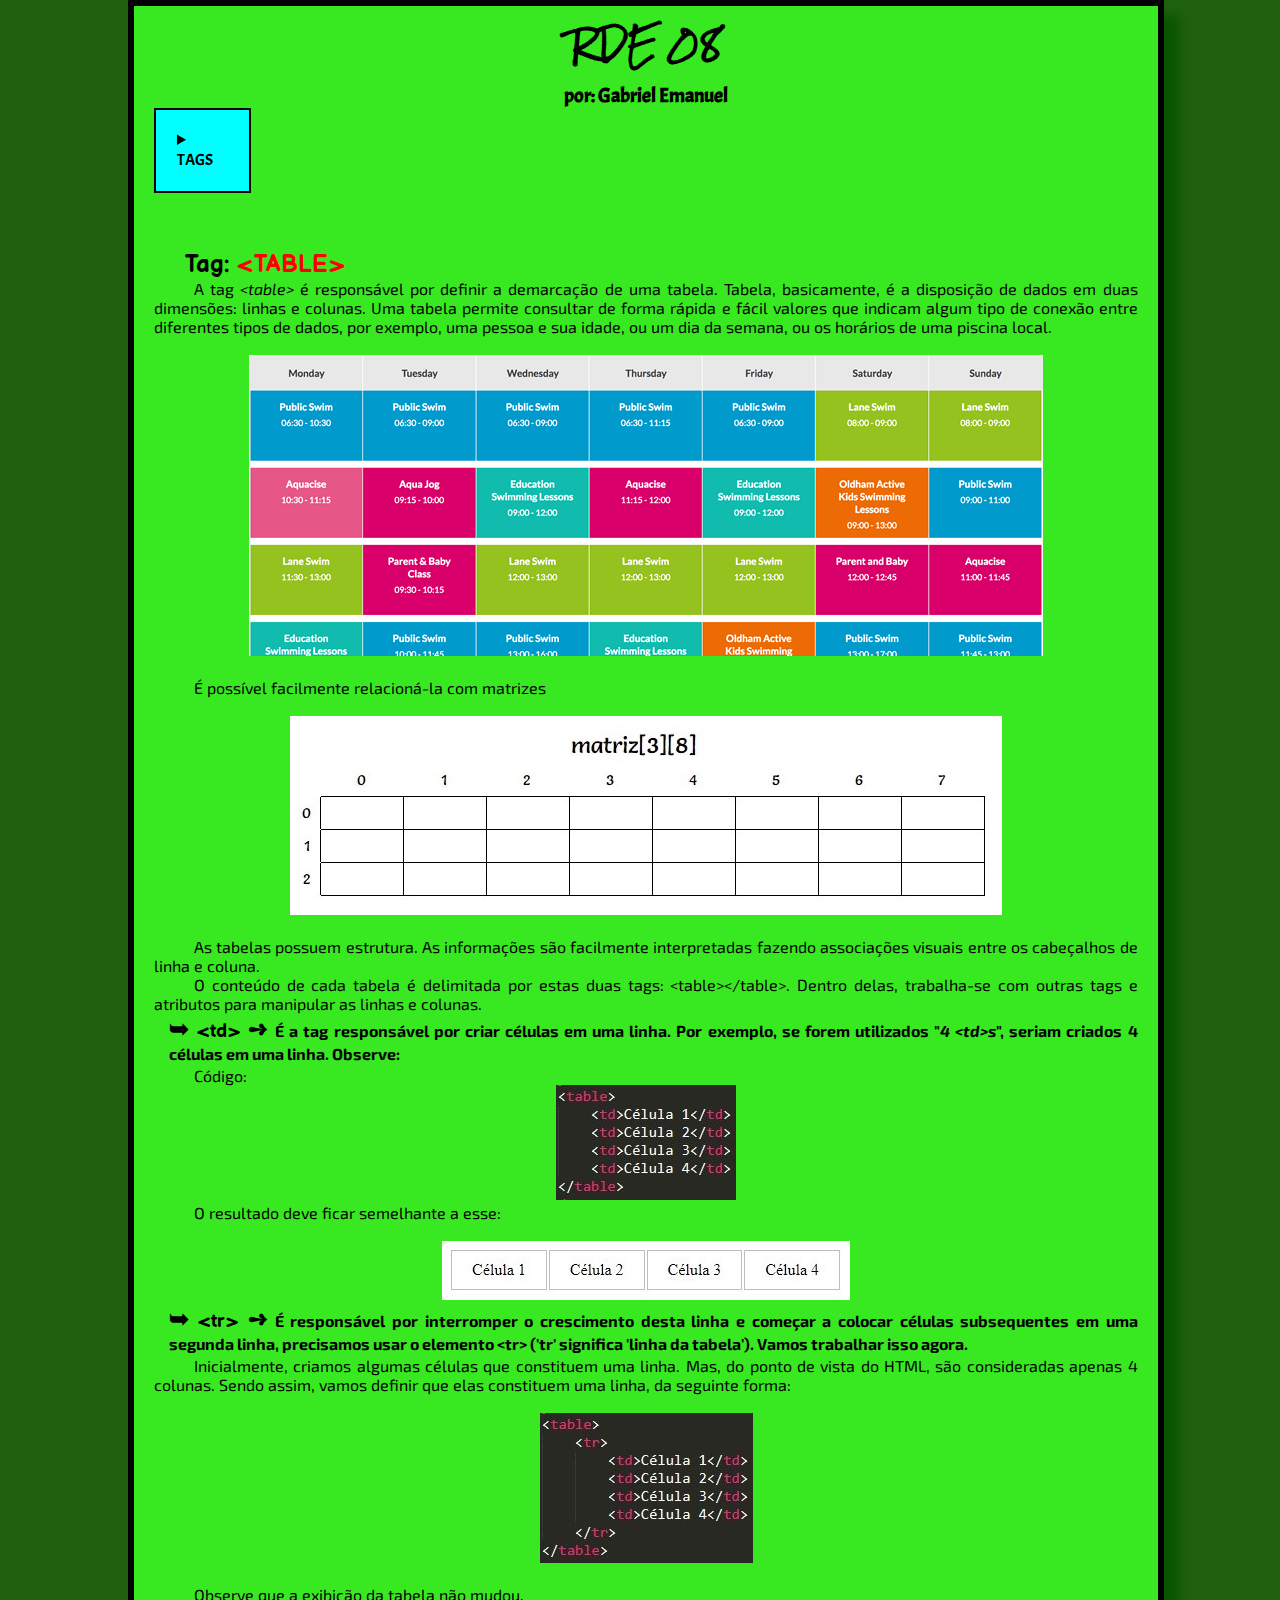
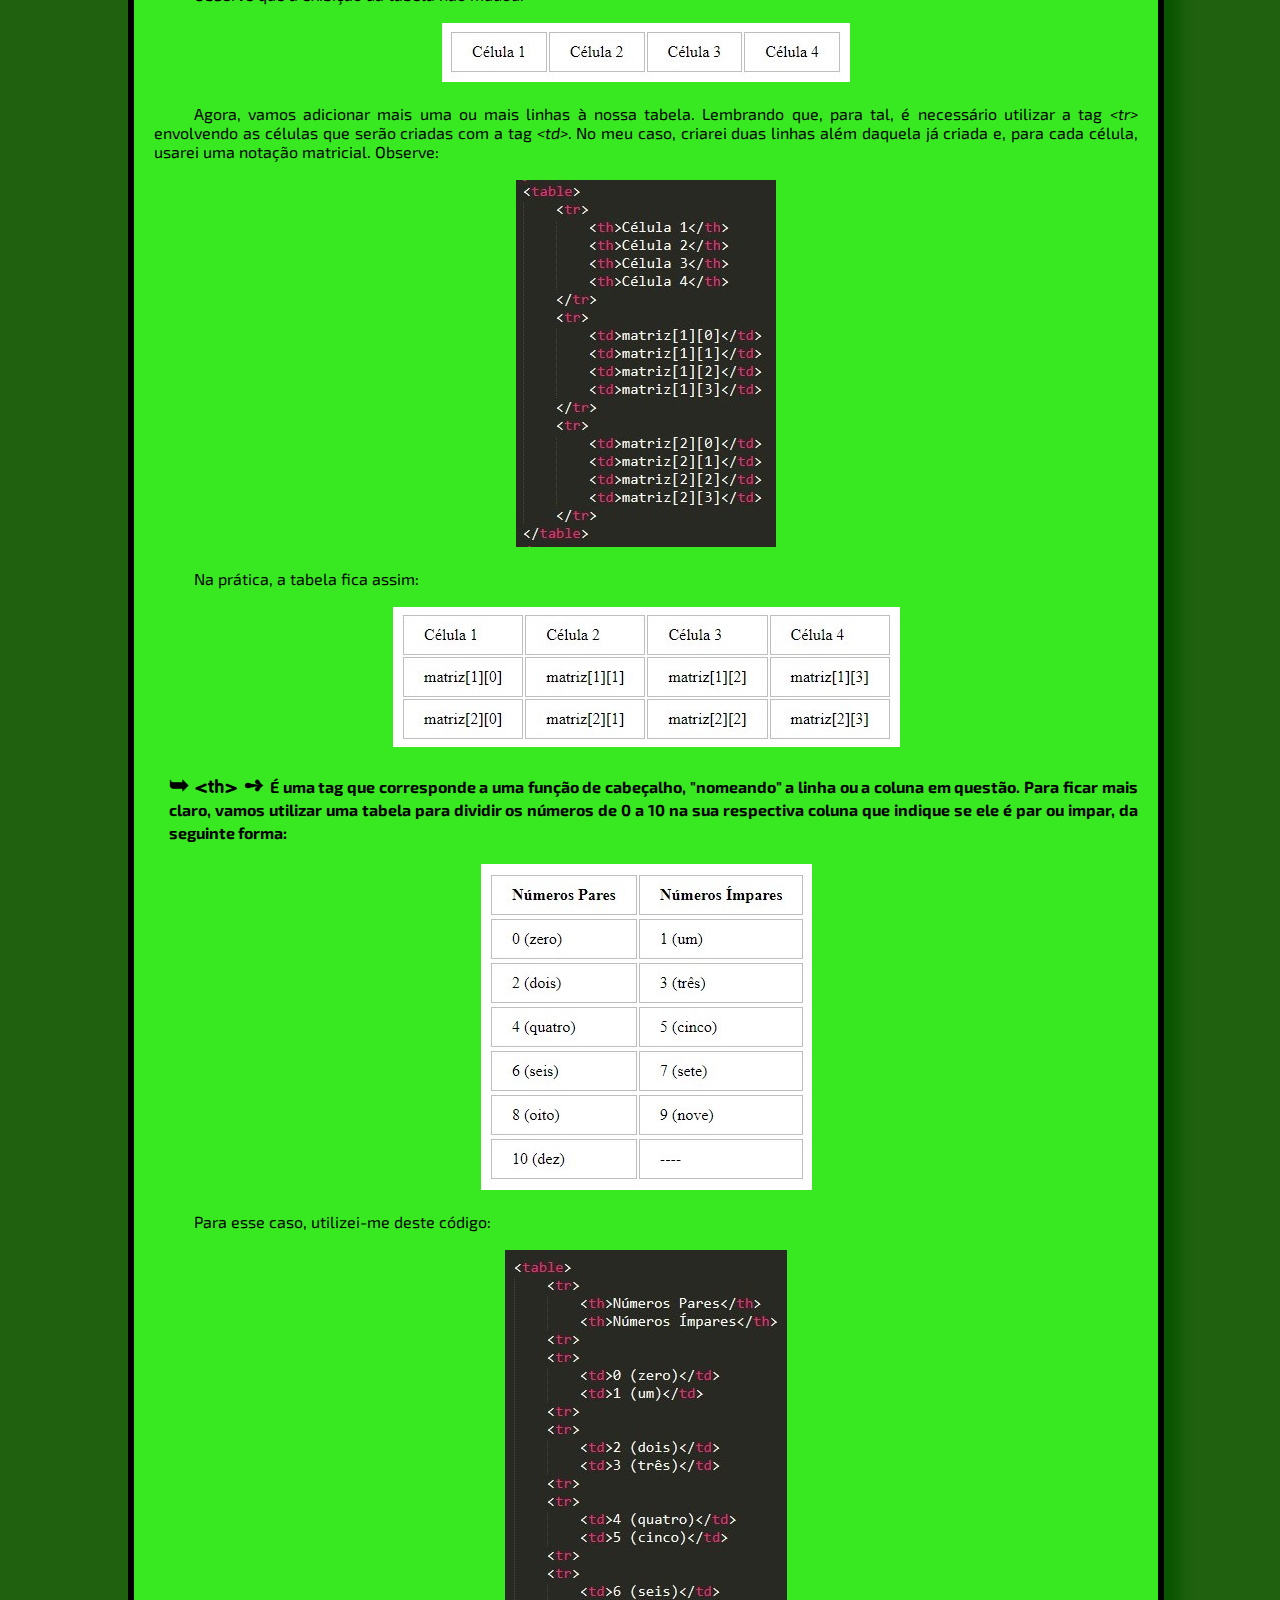
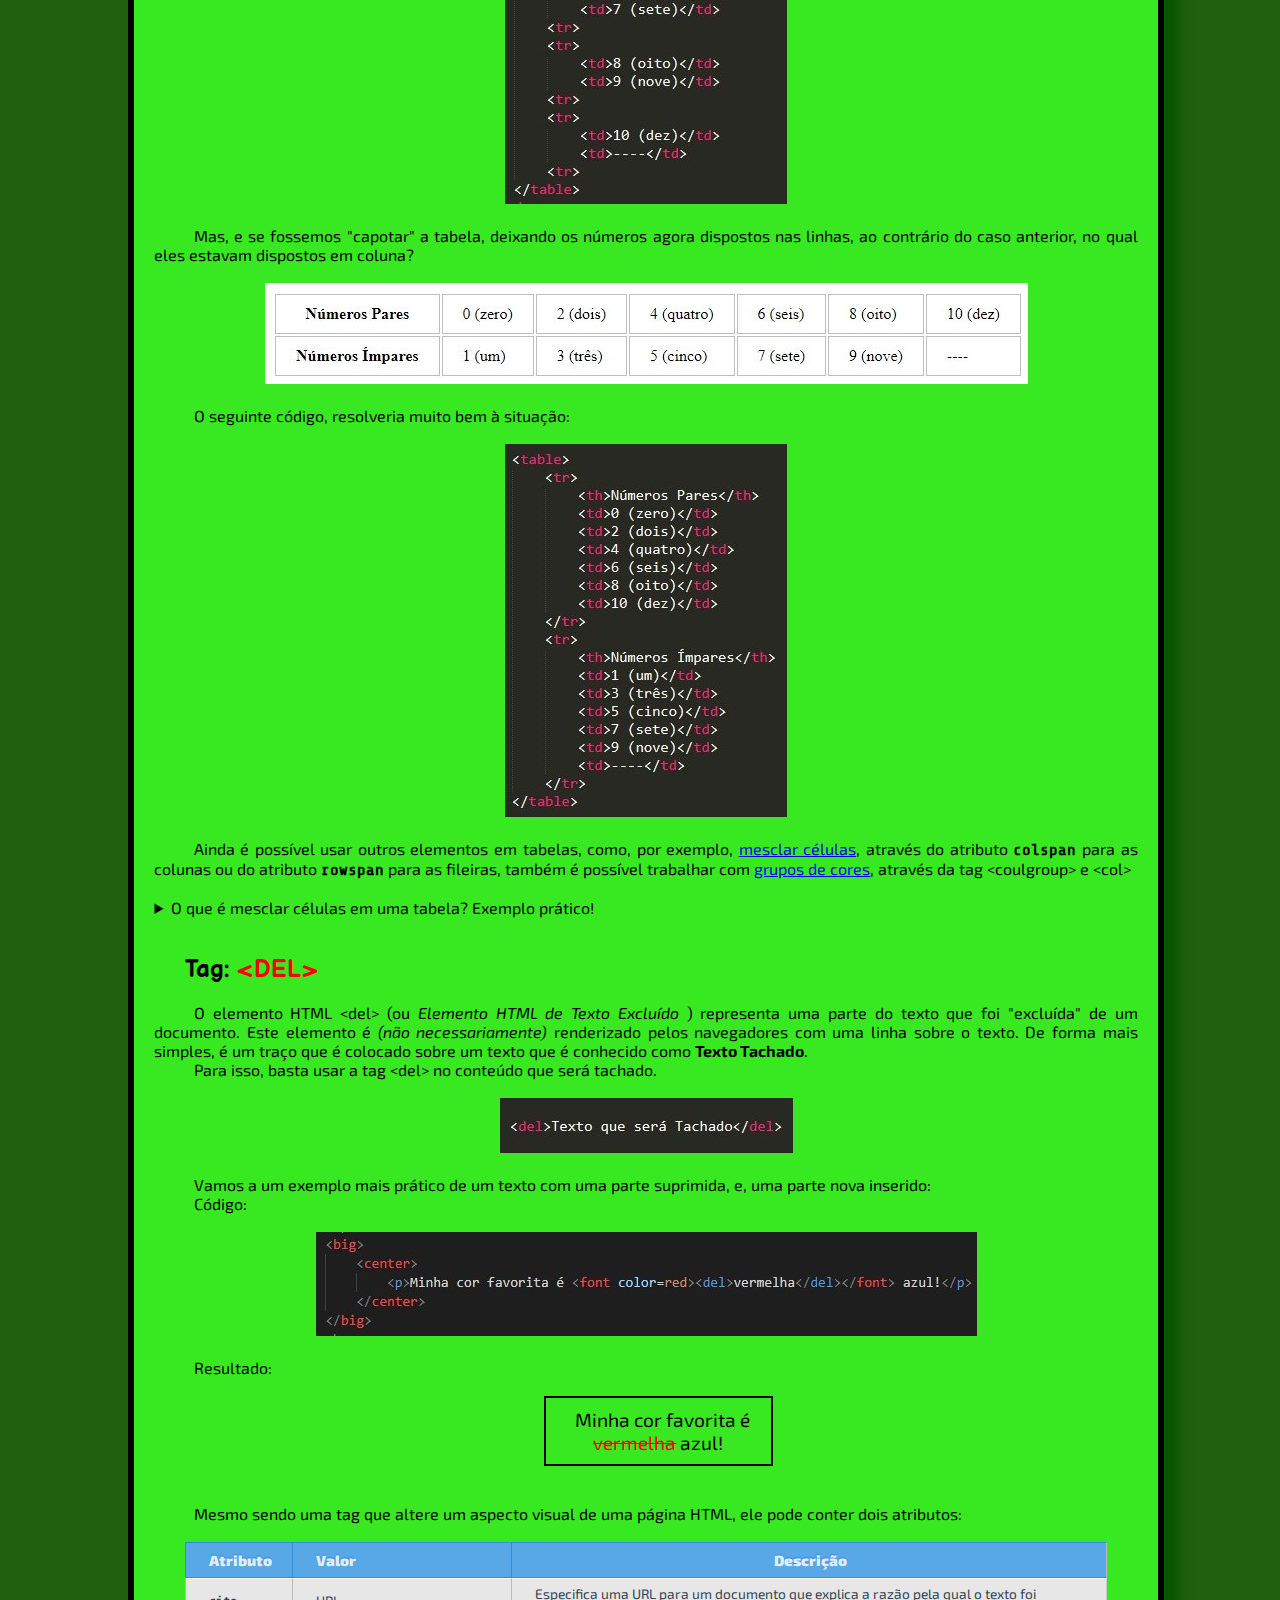
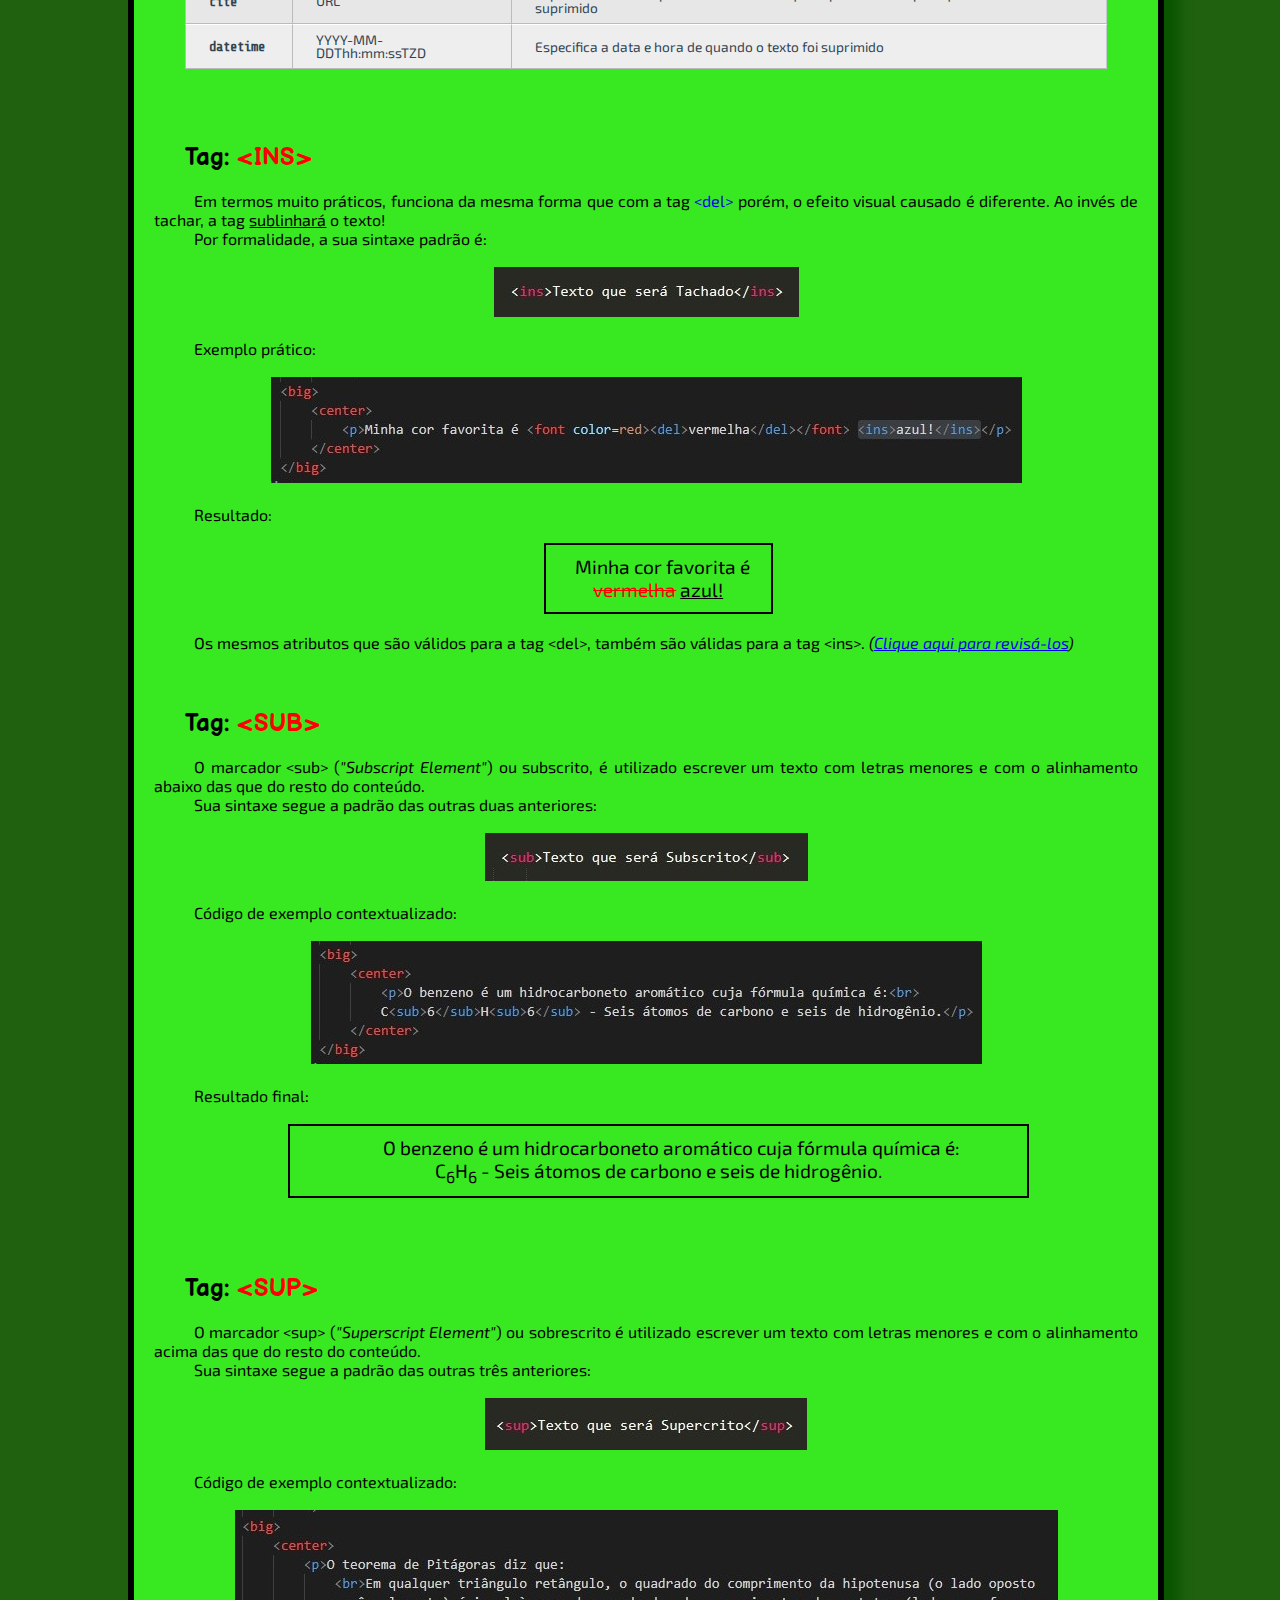
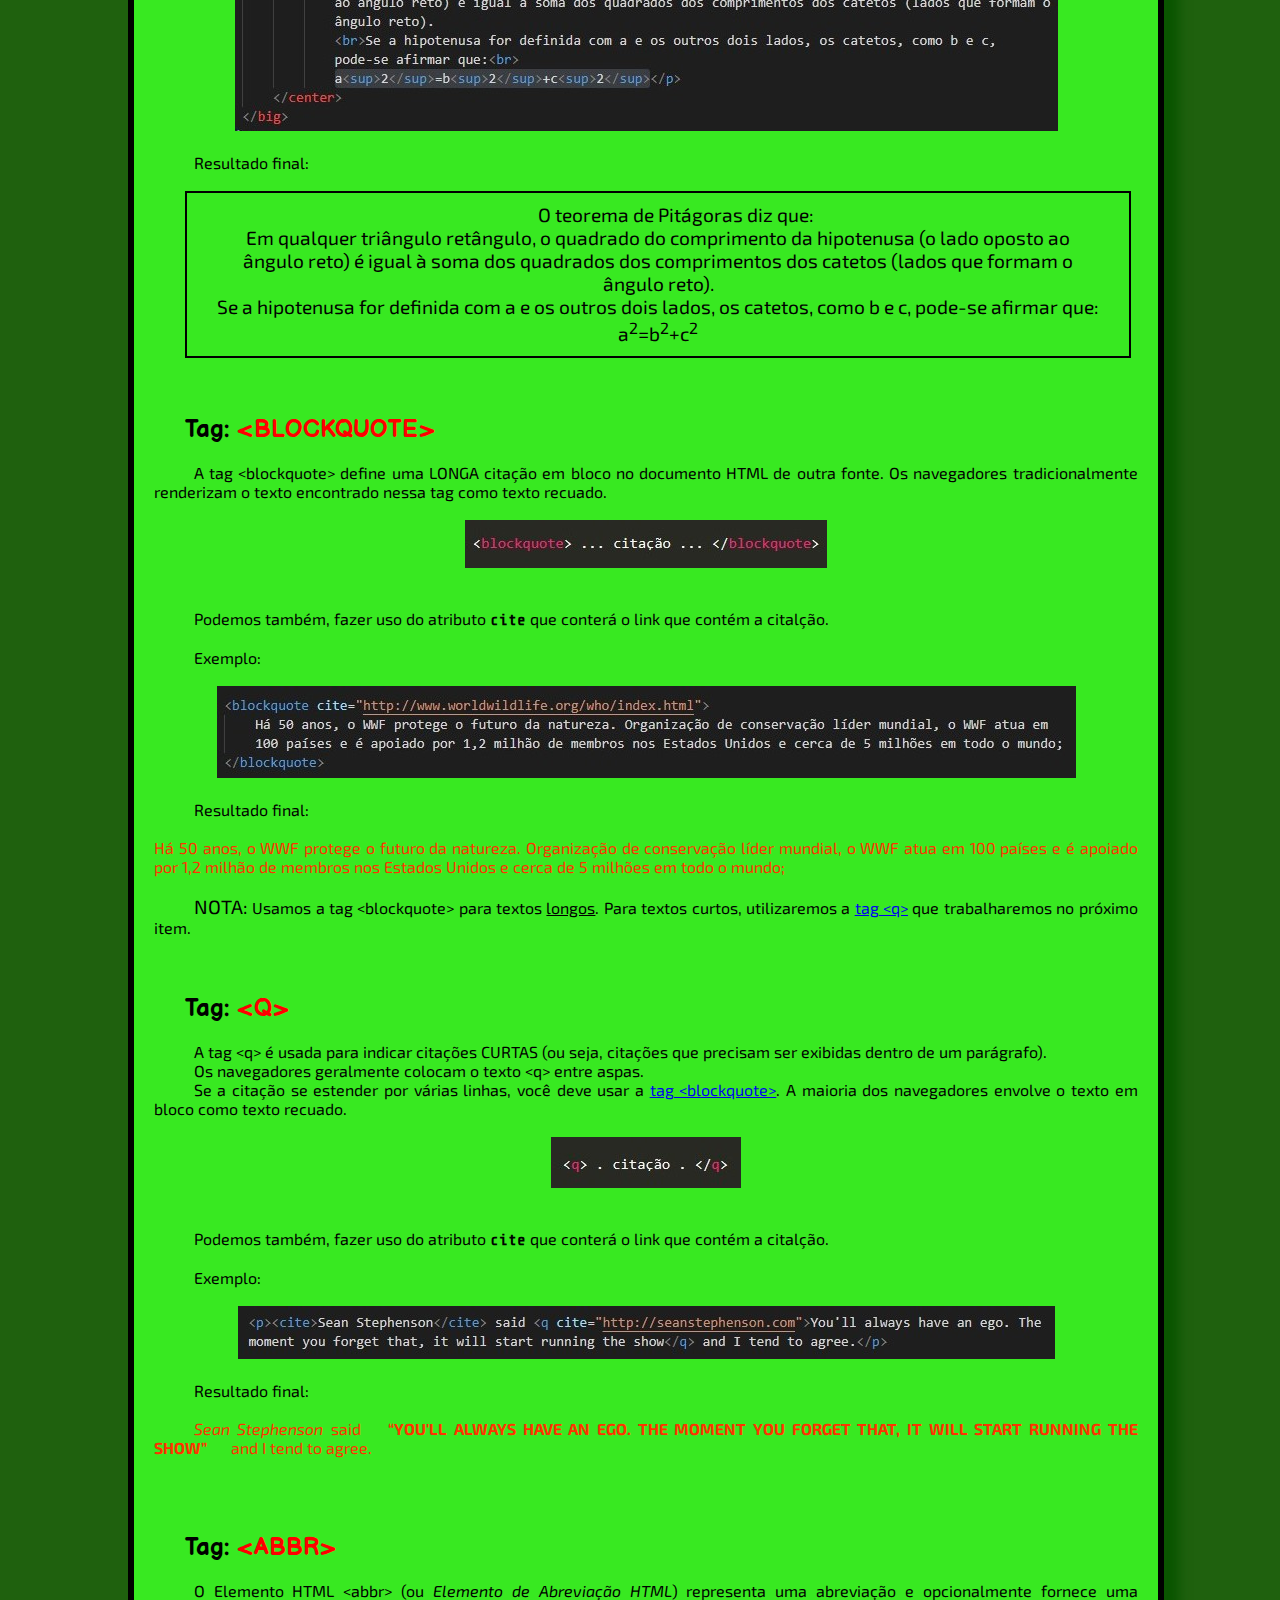
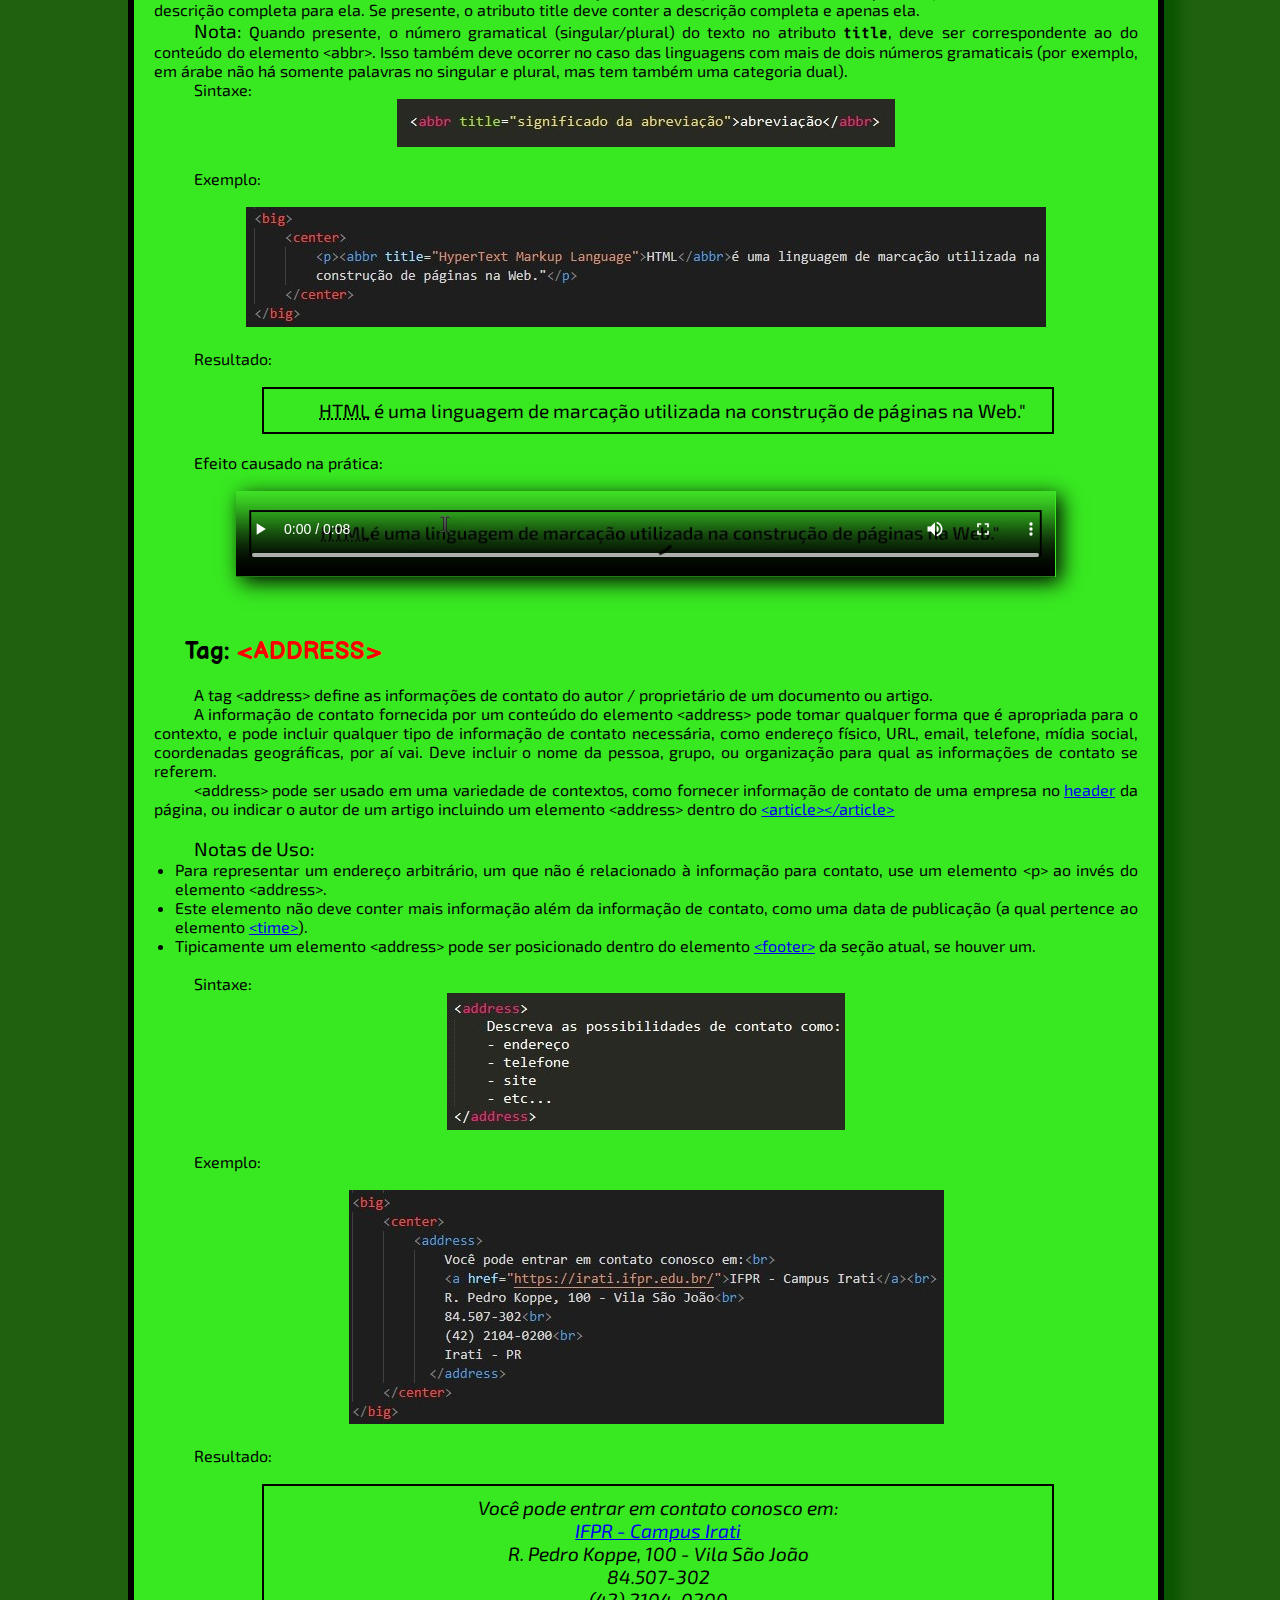
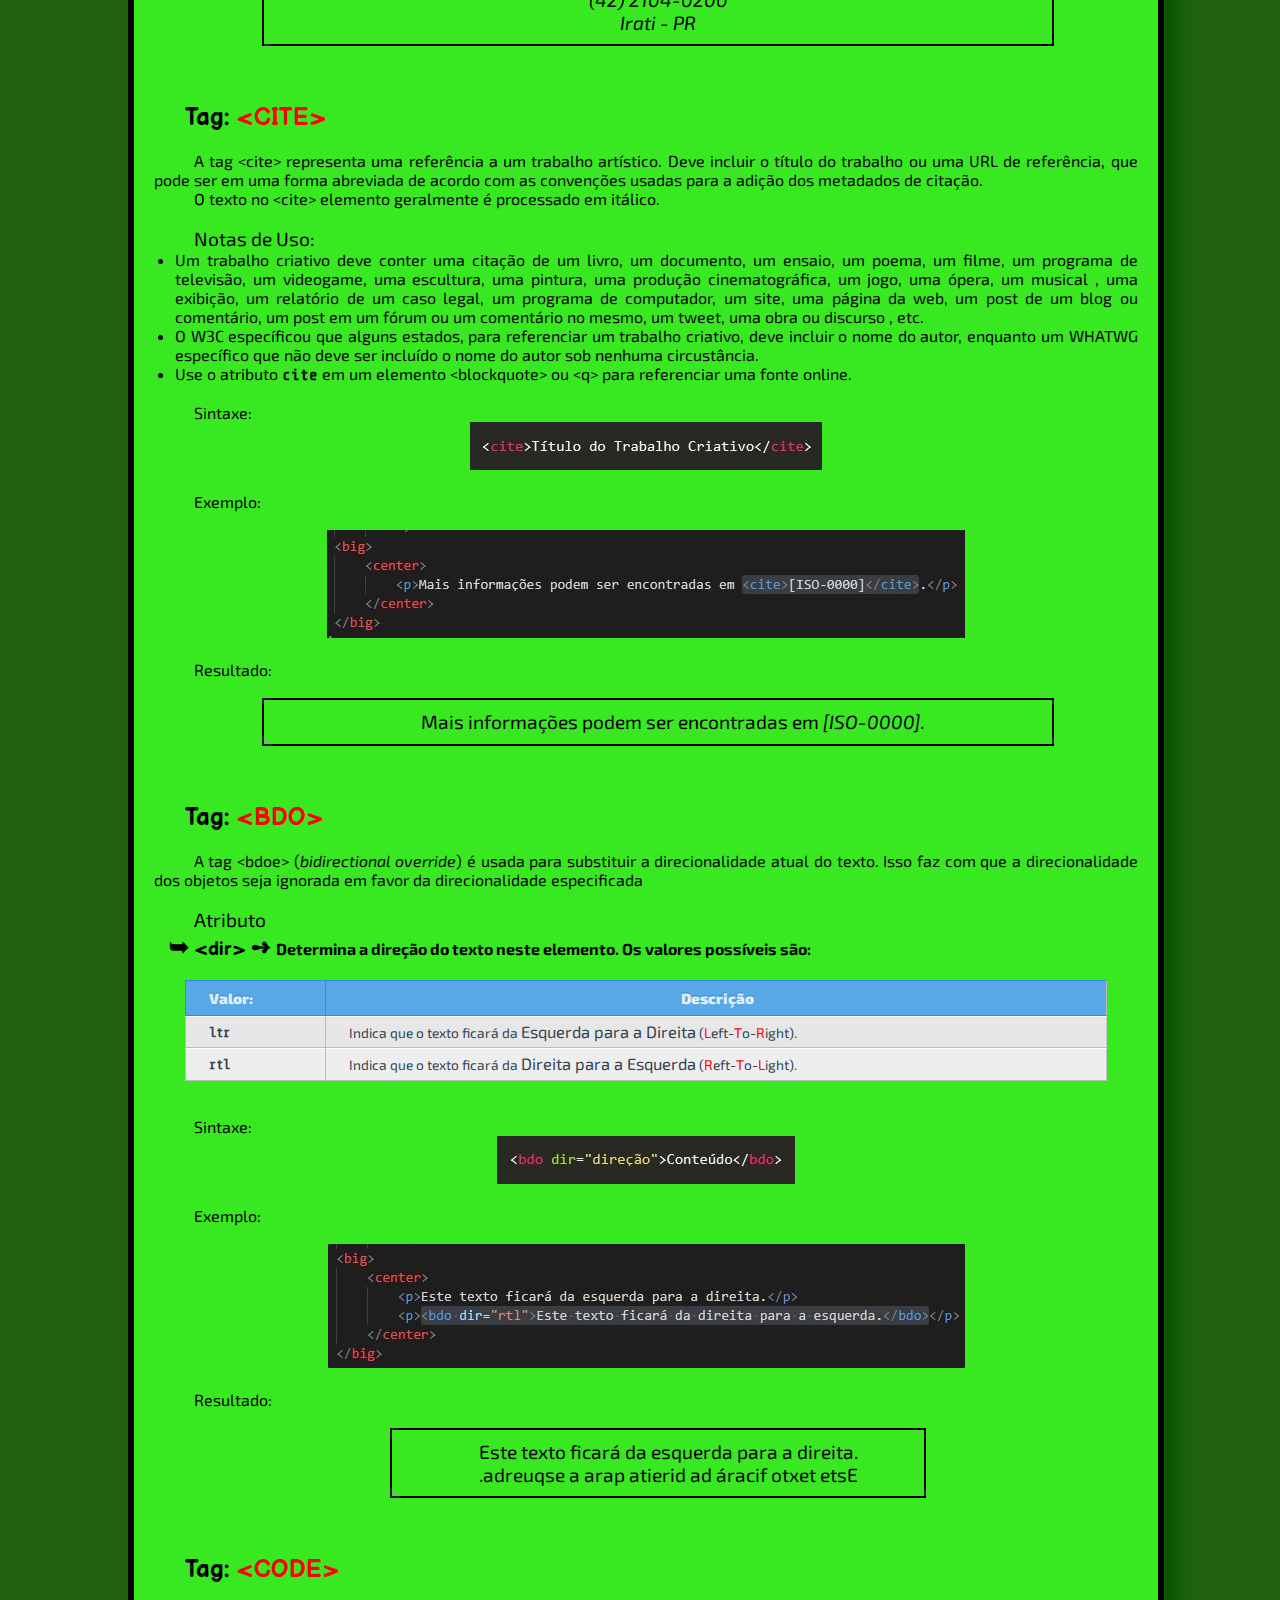
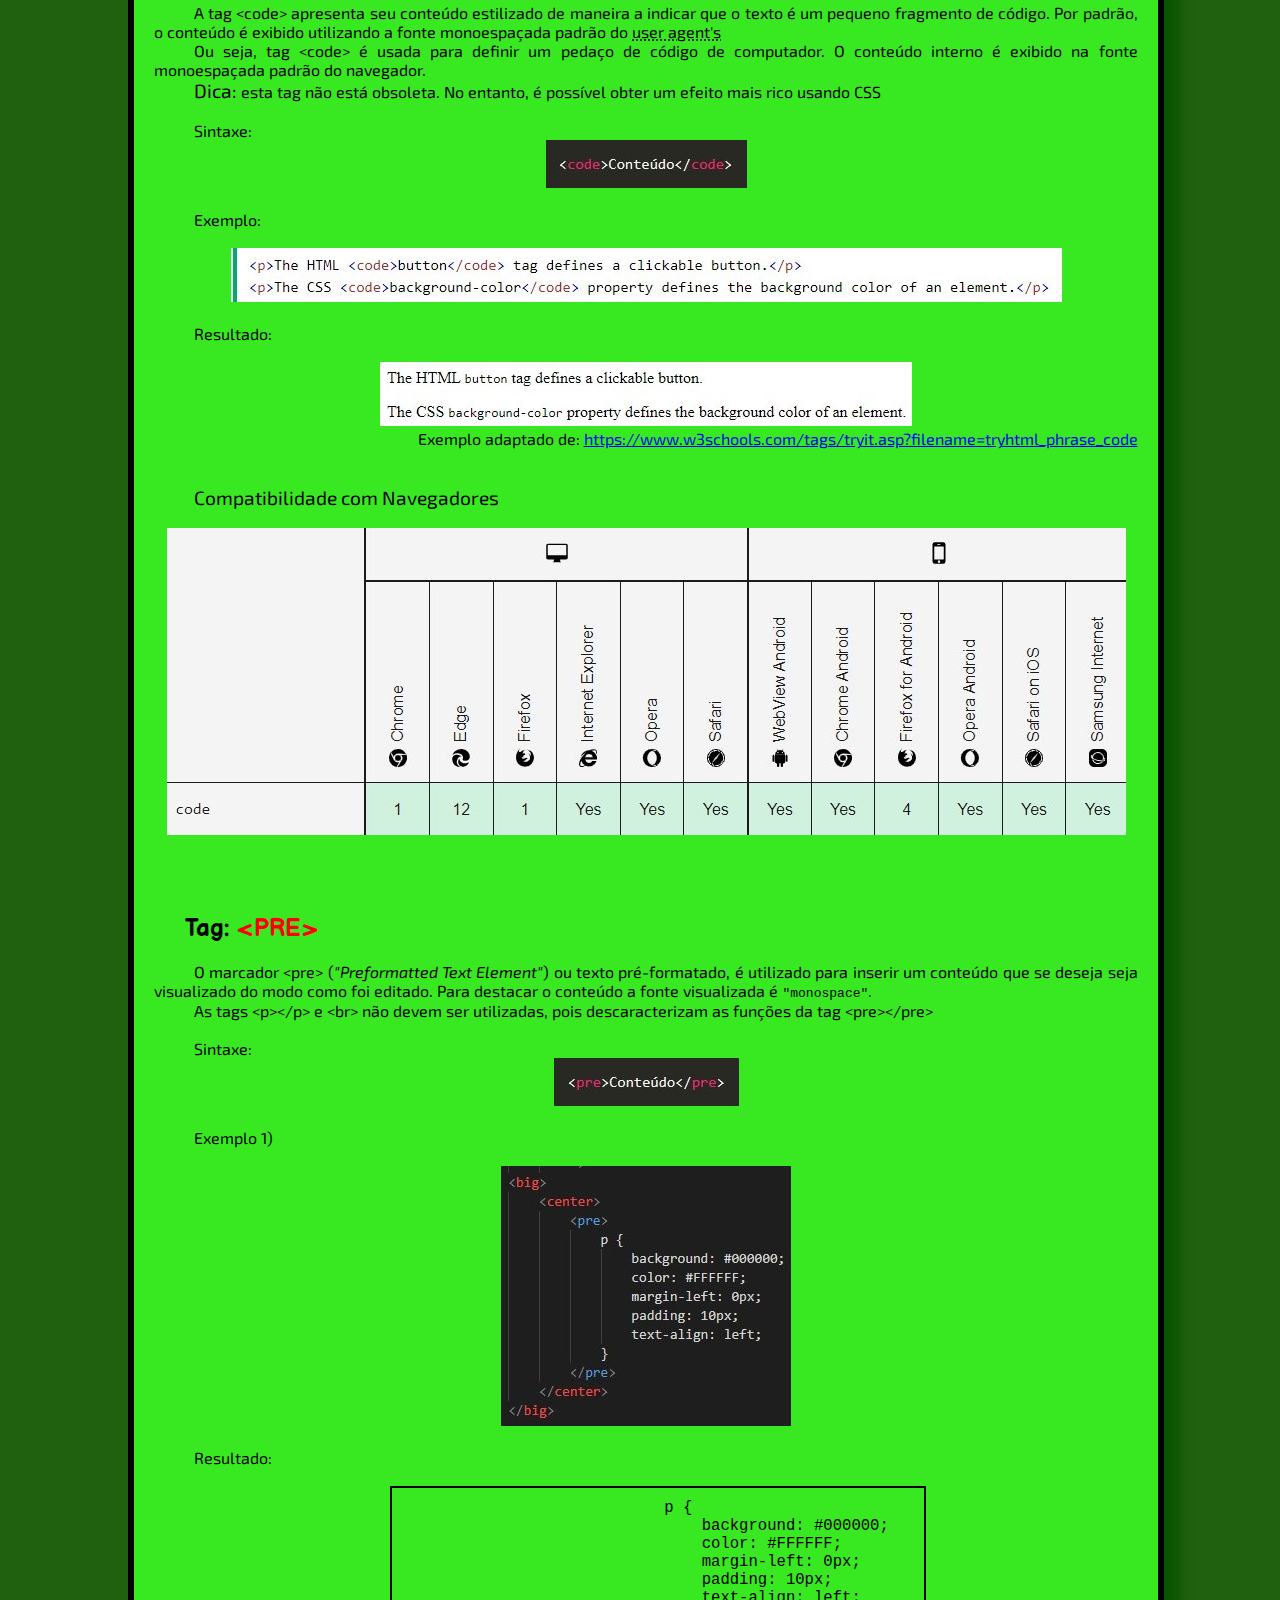
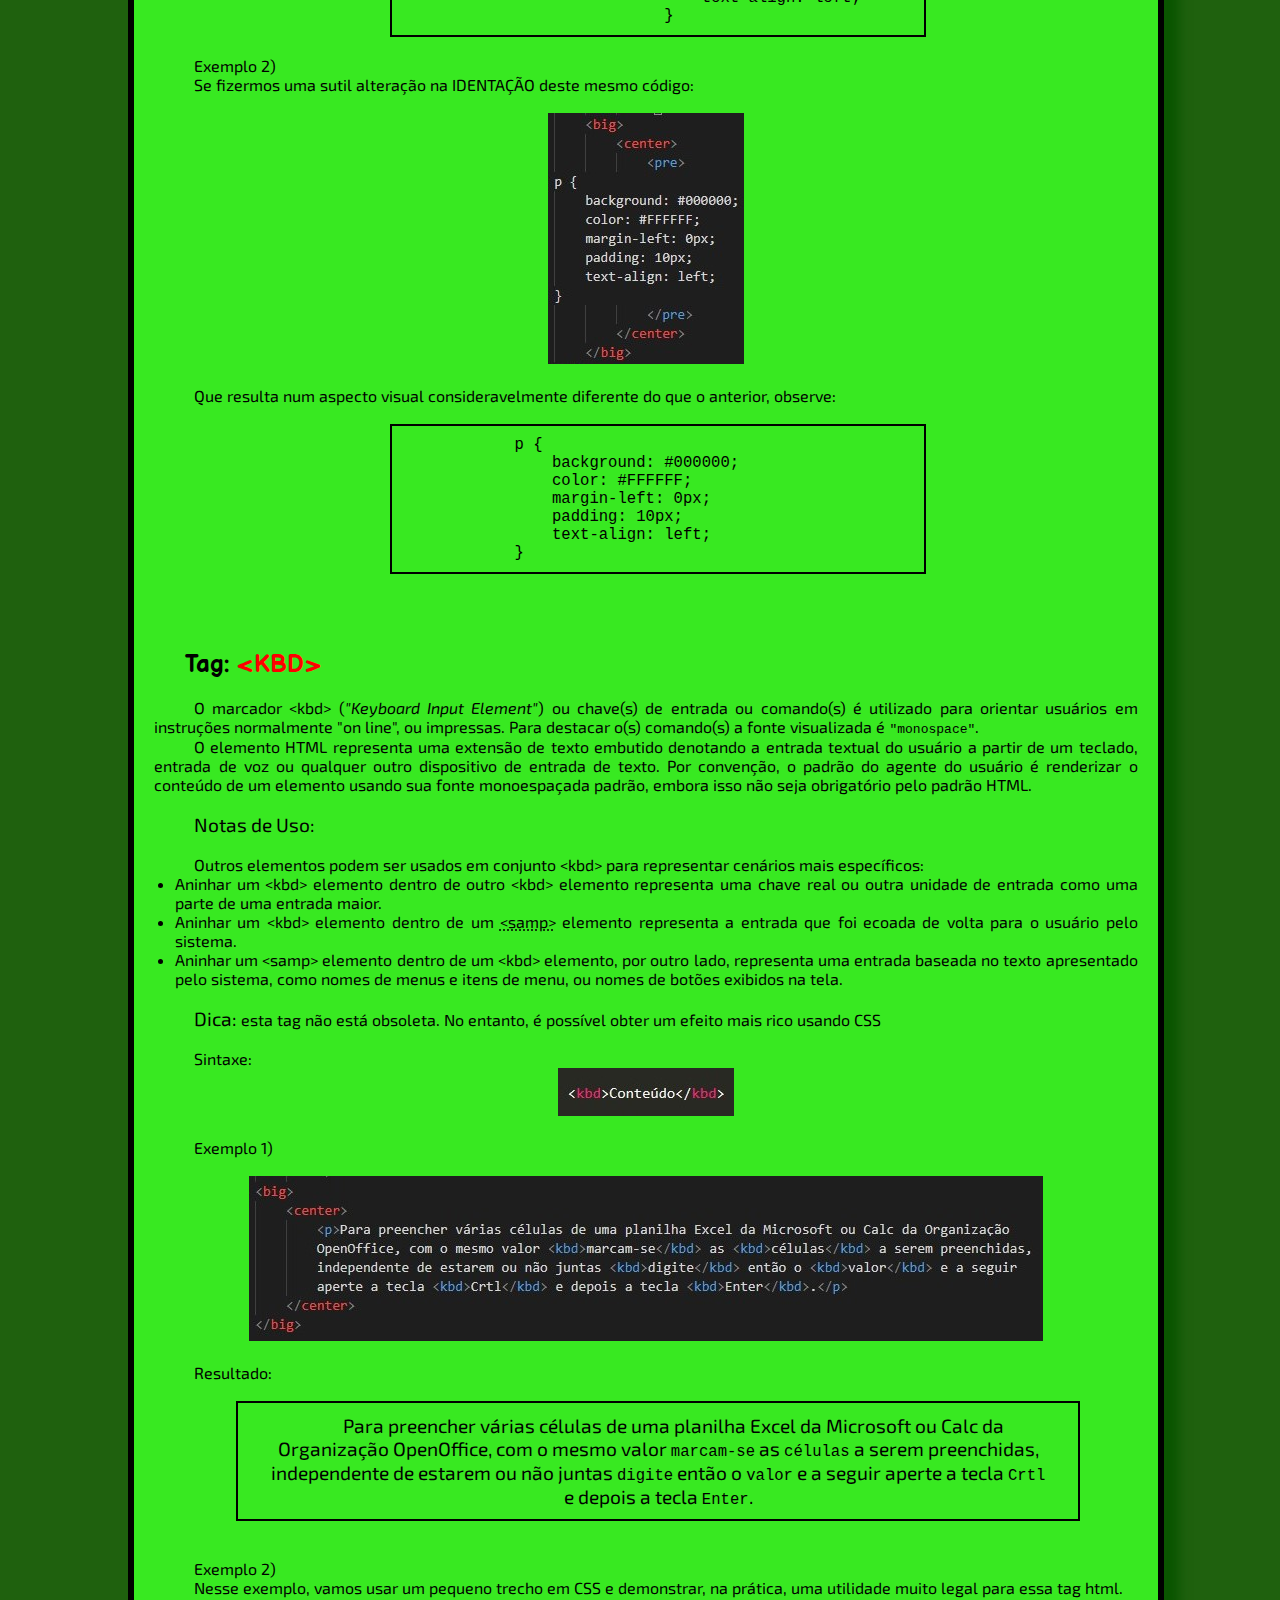
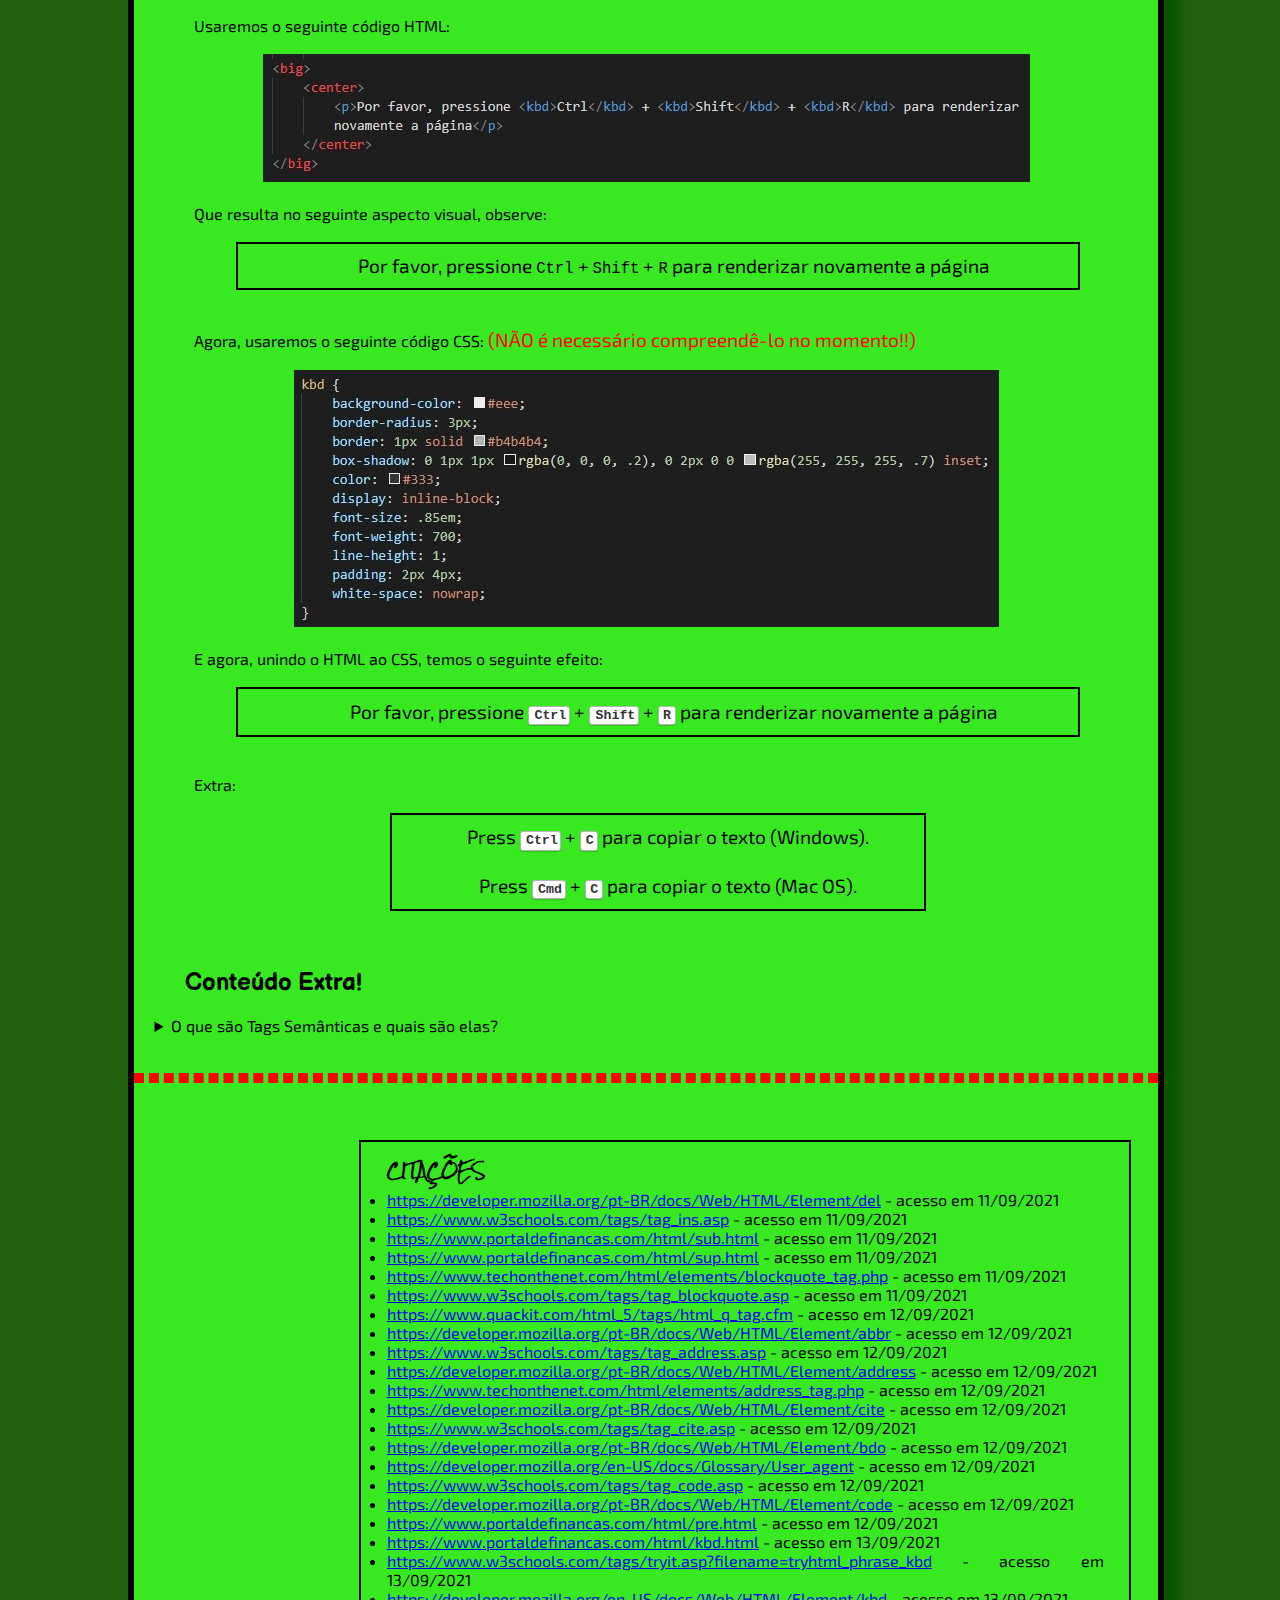
<file: index.html>
<!DOCTYPE html>
<html lang="pt-BR">
    <head>
        <meta charset="UTF-8">
        <meta http-equiv="X-UA-Compatible" content="IE=edge">
        <meta name="viewport" content="width=device-width, initial-scale=1.0">
        <link rel="stylesheet" href="css/style.css">
        <link rel="stylesheet" href="css/tableAtributoDel.css">
        <link rel="shortcut icon" href="img/favicon.ico" type="image/x-icon">
        <title>RDE 08 - G. Emanuel</title>
        <style>
            td, th {
                border: 1px solid rgb(190,190,190);
                padding: 10px 20px;
            }
            .info-table {
                border-spacing: 0;
                border-collapse: separate;
                width: 90%;
                color: #314351;
                font-size: 0.857em;
                line-height: 1em;
                margin-bottom: 17px;
                font-family: "museo-sans",sans-serif;
            }
            .info-table a {
                color: #4183C4;
                text-decoration: none;
            }
            .info-table a:hover {
                color: #2a5886;
                text-decoration: none;
                background-color: inherit;
            }
            .info-table th, .info-table td {
                border: 1px solid #BCBABA;
                border-top-color: #FFF;
                border-right: none;
                padding: 8px 20px 8px 23px;
                text-align: left;
                vertical-align: middle;
                background: #EEE;
                margin: 0;
            }
            .info-table th {
                background: #58a7e6;
                text-align: left;
                font-size: 1.083em;
                line-height: 1.538em;
                padding: 6px 20px 5px 23px;
                color: #ddedfa;
                text-shadow: 0px -1px 1px rgba(0, 81, 168, 0.38);
                border-color: #2c90df;
                font-weight: 900;
            }
            .info-table th:last-child {
                border-right: 1px solid #BCBABA;
                text-align: center;
            }
            .info-table td.last, .info-table td:last-child {
                border-right: 1px solid #C2CAD0;
            }
            .info-table .even td, .info-table tr:nth-child(even) td {
                background: #E7E7E7;
            }

        </style>

        <!--<script>
            var name = prompt("Qual o seu nome?");
            alert("Seja muito bem vindo, " + name + "!!");
        </script>-->
    </head>
    <body>
        <div id="conteudoPrincipal">
            <h1>RDE 08</h1>
            <p style="
                       text-align: center;
                       font-weight: bold;
                       font-family: 'Acme', sans-serif;
                       font-size: 20px;
                       text-indent: 0%;">por: Gabriel Emanuel</p>
            <figure>
                <details>
                    <summary class="tg">TAGS</summary>
                    <div id="listTags" >
                        <table id="table-listTags" style="border-color:cyan">
                            <caption>Listagem das TAG'S</caption>
                            <td style="font-style: none;">
                                <p><span style="font-style: bold; font-size: 1.5em;">&#8618;</span>  <a href="#tagTABLE">tag <i>&lt;table&gt;</i></a></li></p>
                                <p><span style="font-style: bold; font-size: 1.5em;">&#8618;</span>  <a href="#tagDEL">tag <i>&lt;del&gt;</i></a></li></p>
                                <p><span style="font-style: bold; font-size: 1.5em;">&#8618;</span>  <a href="#tagINS">tag <i>&lt;ins&gt;</i></a></li></p>
                                <p><span style="font-style: bold; font-size: 1.5em;">&#8618;</span>  <a href="#tagSUB">tag <i>&lt;sub&gt;</i></a></li></p>
                                <p><span style="font-style: bold; font-size: 1.5em;">&#8618;</span>  <a href="#tagSUP">tag <i>&lt;sup&gt;</i></a></li></p>
                            </td>
                            <td>
                                <p><span style="font-style: bold; font-size: 1.5em;">&#8618;</span>  <a href="#tagBLOCKQUOTE">tag <i>&lt;blockquote&gt;</i></a></li></p>
                                <p><span style="font-style: bold; font-size: 1.5em;">&#8618;</span>  <a href="#tagQ">tag <i>&lt;q&gt;</i></a></li></p>
                                <p><span style="font-style: bold; font-size: 1.5em;">&#8618;</span>  <a href="#tagABBR">tag <i>&lt;abbr&gt;</i></a></li></p>
                                <p><span style="font-style: bold; font-size: 1.5em;">&#8618;</span>  <a href="#tagADDRESS">tag <i>&lt;address&gt;</i></a></li></p>
                                <p><span style="font-style: bold; font-size: 1.5em;">&#8618;</span>  <a href="#tagCITE">tag <i>&lt;cite&gt;</i></a></li></p>
                            </td>
                            <td>
                                <p><span style="font-style: bold; font-size: 1.5em;">&#8618;</span>  <a href="#tagBDO">tag <i>&lt;bdo&gt;</i></a></li></p>
                                <p><span style="font-style: bold; font-size: 1.5em;">&#8618;</span>  <a href="#tagCODE">tag <i>&lt;code&gt;</i></a></li></p>
                                <p><span style="font-style: bold; font-size: 1.5em;">&#8618;</span>  <a href="#tagPRE">tag <i>&lt;pre&gt;</i></a></li></p>
                                <p><span style="font-style: bold; font-size: 1.5em;">&#8618;</span>  <a href="#tagKBD">tag <i>&lt;kbd&gt;</i></a></li></p>
                                <p><span style="font-style: bold; font-size: 1.5em;">&#8618;</span>  <a href="#tagSemâ">Extra <span style="font-size: 16px;">(Tags Semânticas)</span></a></li></p>
                                
                            </td>
                        </table>                        
                    </div>
                </details>
            </figure>

            <br><br>
            <a name="tagTABLE"></a><br>
            <h2>Tag: <span>&lt;TABLE&gt;</span></h2>
            <p>A tag <i>&lt;table&gt;</i> é responsável por definir a demarcação de uma tabela. Tabela, basicamente, é a disposição de dados em duas dimensões: linhas e colunas. Uma tabela permite consultar de forma rápida e fácil valores que indicam algum tipo de conexão entre diferentes tipos de dados, por exemplo, uma pessoa e sua idade, ou um dia da semana, ou os horários de uma piscina local.</p>
            <figure class="fc"><br>
                <img src="img/swimming-timetable.png" alt="Exemplificando o que é uma tabela"><br><br>
            </figure>
            <p>É possível facilmente relacioná-la com matrizes</p><br>
            <figure class="fc">
                <img src="img/matriz.jpg" alt="Exemplificando a matriz"><br><br>
            </figure>
            <p>As tabelas possuem estrutura. As informações são facilmente interpretadas fazendo associações visuais entre os cabeçalhos de linha e coluna.</p>
            <p>O conteúdo de cada tabela é delimitada por estas duas tags: &lt;table&gt;&lt;/table&gt;. Dentro delas, trabalha-se com outras tags e atributos para manipular as linhas e colunas.</p>
            <h3 style="margin-right: 2%;"><span style="font-size: 1.3em;">&#10149;</span> &lt;td&gt; <span style="font-size: 1.3em;">&#10170;	</span><span style="font-size: 16px;">É a tag responsável por criar células em uma linha. Por exemplo, se forem utilizados "<i>4 &lt;td&gt;s</i>", seriam criados 4 células em uma linha. Observe:</span></h3>
            <p>Código:</p>
            <figure class="fc"><img src="img/td.jpg" alt="Exemplicando a tag <td>"></figure>
            <p>O resultado deve ficar semelhante a esse:</p><br>
            <figure class="fc"><img src="img/td-result.jpg" alt="Exemplicando a tag <td> na prática"></figure>
            
            <h3 style="margin-right: 2%;"><span style="font-size: 1.3em;">&#10149;</span> &lt;tr&gt; <span style="font-size: 1.3em;">&#10170;</span><span style="font-size: 16px;"> É responsável por interromper o crescimento desta linha e começar a colocar células subsequentes em uma segunda linha, precisamos usar o elemento &lt;tr&gt; ('tr' significa 'linha da tabela'). Vamos trabalhar isso agora.</span></h3>
            <p>Inicialmente, criamos algumas células que constituem uma linha. Mas, do ponto de vista do HTML, são consideradas apenas 4 colunas. Sendo assim, vamos definir que elas constituem uma linha, da seguinte forma:  </p><br>
            <figure class="fc"><img src="img/tr.jpg" alt="Exemplicando a tag <tr>"></figure>
            <br><p>Observe que a exibição da tabela não mudou.</p><br>
            <figure class="fc"><img src="img/tr-tdadap.jpg" alt="Visualizando a mudança após adicionar a <tr> ao código anterior"></figure><br>
            <p>Agora, vamos adicionar mais uma ou mais linhas à nossa tabela. Lembrando que, para tal, é necessário utilizar a tag <i>&lt;tr&gt;</i> envolvendo as células que serão criadas com a tag <i>&lt;td&gt;</i>. No meu caso, criarei duas linhas além daquela já criada e, para cada célula, usarei uma notação matricial. Observe:</p><br>
            <figure class="fc"><img src="img/tr-ex3liCOD.jpg" alt="Exemplicando a utilização das tags <tr> em sequencia -  COD"></figure><br>
            <p>Na prática, a tabela fica assim:</p><br>
            <figure class="fc"><img src="img/tr-ex3liPRAT.jpg" alt="Exemplicando a utilização das tags <tr> em sequencia -  PRAT"></figure><br>
            <h3 style="margin-right: 2%;"><span style="font-size: 1.3em;">&#10149;</span> &lt;th&gt; <span style="font-size: 1.3em;">&#10170;	</span><span style="font-size: 16px;">É uma tag que corresponde a uma função de cabeçalho, "nomeando" a linha ou a coluna em questão. Para ficar mais claro, vamos utilizar uma tabela para dividir os números de 0 a 10 na sua respectiva coluna que indique se ele é par ou impar, da seguinte forma:</span></h3><br>
            <figure class="fc"><img src="img/tablenmrs.jpg" alt="Tabela solicitada"></figure><br>
            <p>Para esse caso, utilizei-me deste código:</p><br>
            <figure class="fc"><img src="img/tablenmrscdg.jpg" alt="Resolução da tabela solicitada"></figure><br>
            <p>Mas, e se fossemos "capotar" a tabela, deixando os números agora dispostos nas linhas, ao contrário do caso anterior, no qual eles estavam dispostos em coluna?</p><br>
            <figure class="fc"><img src="img/tablenmrcol.jpg" alt="Tabela solicitada"></figure><br>
            <p>O seguinte código, resolveria muito bem à situação: </p><br>
           <figure class="fc"><img src="img/tablenmrcolcdg.jpg" alt="Resolução da tabela solicitada"></figure><br>
            <p>Ainda é possível usar outros elementos em tabelas, como, por exemplo, <a href="http://comhtml.blogspot.com/2013/07/mesclando-as-celulas-de-uma-tabela-com.html" target="_blank">mesclar células</a>, através do atributo <span class="atr">colspan</span> para as colunas ou do atributo <span class="atr">rowspan</span> para as fileiras, também é possível trabalhar com <a href="https://www.w3schools.com/tags/tag_colgroup.asp" target="_blank">grupos de cores</a>, através da tag &lt;coulgroup&gt; e &lt;col&gt;</p>
            <br>
            <details>
                <summary>O que é mesclar células em uma tabela? Exemplo prático!</summary>
                <br>
                <p>Tabela:</p><br>
                <div style="overflow: hidden;"><iframe style="  width: 80%;
                                                                height: 75%;
                                                                margin-left: 10%;"
                src="exampleTableExtra.html" frameborder="0"></iframe>            
                </div><br>
                <p>Código:</p>
                <figure class="fc"><img src="img/tableEXF-cdg.jpg" alt="Código do Exemplo Prático"></figure><br>
                <p>Exemplo retirado e adaptado de:<a href="https://fir3.net/JzsH" target="_blank"> Tabela com células mescladas</a></p>
            </details>

            <a name="tagDEL"></a><br><br>
            <h2>Tag: <span>&lt;DEL&gt;</span></h2><br>
            <p>O elemento  HTML &lt;del&gt; (ou  <i>Elemento  HTML  de Texto Excluído</i> ) representa uma parte do texto que foi "excluída" de um documento. Este elemento é <i>(não necessariamente)</i> renderizado pelos navegadores com uma linha sobre o texto. De forma mais simples, é um traço que é colocado sobre um texto que é conhecido como <strong>Texto Tachado</strong>.</p>
            <p>Para isso, basta usar a tag &lt;del&gt; no conteúdo que será tachado.</p><br>
            <figure class="fc"><img src="img/delsint.jpg" alt="Sintaxe da tag <del>"></figure><br>
            <p>Vamos a um exemplo mais prático de um texto com uma parte suprimida, e, uma parte nova inserido:
            </p>
            <p>Código:</p>
            <br><figure class="fc"><img src="img/cdgExDel.jpg" alt="Codigo de Exemplo"></figure><br>
            <p>Resultado:</p><br>
            <div style="border: 2px solid #000;
                        padding: 1%;
                        width: 20%;
                        margin-left: 40%;
                        ">
                <big>
                    <center>
                        <p>Minha cor favorita é <font color=red><del>vermelha</del></font> azul!</p>
                    </center>
                </big>
            </div>
            <br><br><a name="tabAtrDEL"></a><p>Mesmo sendo uma tag que altere um aspecto visual de uma página HTML, ele pode conter dois atributos:</p><br>
            <table class="info-table" style="margin-left: 5%;">
                <tr>
                    <th>Atributo</th>
                    <th>Valor</th>
                    <th>Descrição</th>
                </tr>
                <tr>
                    <td><span class="atr">cite</span></td>
                    <td>URL</td>
                    <td>Especifica uma URL para um documento que explica a razão pela qual o texto foi suprimido</td>
                </tr>
                <tr>
                    <td><span class="atr">datetime</span></td>
                    <td>YYYY-MM-DDThh:mm:ssTZD</td>
                    <td>Especifica a data e hora de quando o texto foi suprimido</td>
                </tr>
                <tr>

                </tr>
            </table>
            <br><br>
            <a name="tagINS"></a><br>
            <h2>Tag: <span>&lt;INS&gt;</span></h2><br>
            <p>Em termos muito práticos, funciona da mesma forma que com a tag <a href="#tagDEL" style="text-decoration: none;">&lt;del&gt;</a> porém, o efeito visual causado é diferente. Ao invés de tachar, a tag <ins>sublinhará</ins> o texto!</p>
            <p>Por formalidade, a sua sintaxe padrão é:</p>
            <br><figure class="fc"><img src="img/inssint.jpg" alt="Codigo de Exemplo"></figure><br>
            <p>Exemplo prático:</p>
            <br><figure class="fc"><img src="img/cdgExIns.jpg" alt="Codigo de Exemplo"></figure><br>
            <p>Resultado:</p><br>
            <div style="border: 2px solid #000;
                        padding: 1%;
                        width: 20%;
                        margin-left: 40%;
                        ">
                <big>
                    <center>
                        <p>Minha cor favorita é <font color=red><del>vermelha</del></font> <ins>azul!</ins></p>
                    </center>
                </big>
            </div>
            
            <br><p>Os mesmos atributos que são válidos para a tag &lt;del&gt;, também são válidas para a tag &lt;ins&gt;. <i> (<a href="#tabAtrDEL">Clique aqui para revisá-los</a>)</i></p><br><br>
            
            <a name="tagSUB"></a><br>
            <h2>Tag: <span>&lt;SUB&gt;</span></h2><br>
            <p>O marcador &lt;sub&gt; (<i>"Subscript Element"</i>) ou subscrito, é utilizado escrever um texto com letras menores e com o alinhamento abaixo das que do resto do conteúdo.</p>
            <p>Sua sintaxe segue a padrão das outras duas anteriores:</p><br>
            <figure class="fc"><img src="img/subsint.jpg" alt="Sintaxe da tag <sub>"></figure>
            <br><p>Código de exemplo contextualizado:</p><br>
            <figure class="fc"><img src="img/cgdExSub.jpg" alt="Exemplo <sub>"></figure>
            <br><p>Resultado final:</p><br>
            <div style="border: 2px solid #000;
                        padding: 1%;
                        width: 70%;
                        margin-left: 15%;
                        ">
                <big>
                    <center>
                        <p>O benzeno é um hidrocarboneto aromático cuja fórmula química é:<br>
                        C<sub>6</sub>H<sub>6</sub> - Seis átomos de carbono e seis de hidrogênio.</p>
                    </center>
                </big>
            </div>
            
            <br>
            <br>
            <br>
            <a name="tagSUP"></a><br>
            <h2>Tag: <span>&lt;SUP&gt;</span></h2><br>
            <p>O marcador &lt;sup&gt; (<i>"Superscript Element"</i>) ou sobrescrito é utilizado escrever um texto com letras menores e com o alinhamento acima das que do resto do conteúdo.</p>
            <p>Sua sintaxe segue a padrão das outras três anteriores:</p><br>
            <figure class="fc"><img src="img/supsint.jpg" alt="Sintaxe da tag <sup>"></figure>
            <br><p>Código de exemplo contextualizado:</p><br>
            <figure class="fc"><img src="img/cdgExSup.jpg" alt="Exemplo <sup>"></figure>
            <br><p>Resultado final:</p><br>
            <div style="border: 2px solid #000;
                        padding: 1%;
                        width: 90%;
                        margin-left: 5%;
                        ">
                <big>
                    <center>
                        <p>O teorema de Pitágoras diz que:
                            <br>Em qualquer triângulo retângulo, o quadrado do comprimento da hipotenusa (o lado oposto ao ângulo reto) é igual à soma dos quadrados dos comprimentos dos catetos (lados que formam o ângulo reto).
                            <br>Se a hipotenusa for definida com a e os outros dois lados, os catetos, como b e c, pode-se afirmar que:<br>
                            a<sup>2</sup>=b<sup>2</sup>+c<sup>2</sup></p>
                    </center>
                </big>
            </div>
            <br><br>
            <a name="tagBLOCKQUOTE"></a><br>
            <h2>Tag: <span>&lt;BLOCKQUOTE&gt;</span></h2><br>
            <p>A tag &lt;blockquote&gt; define uma <n>LONGA</n> citação em bloco no documento HTML de outra fonte. Os navegadores tradicionalmente renderizam o texto encontrado nessa tag como texto recuado.</p><br>
            <figure class="fc"><img src="img/blockquotesint.jpg" alt="Sintaxe da tag <blockquote>"></figure><br><br>
            <p>Podemos também, fazer uso do atributo <span class="atr">cite</span> que conterá o link que contém a citalção.</p>
            <br><p>Exemplo:</p><br>
            <figure class="fc"><img src="img/cdgExBlockquote.jpg" alt="Exemplo <blockquote>"></figure>
            <br><p>Resultado final:</p><br>
            <blockquote cite="http://www.worldwildlife.org/who/index.html">
                Há 50 anos, o WWF protege o futuro da natureza. Organização de conservação líder mundial, o WWF atua em 100 países e é apoiado por 1,2 milhão de membros nos Estados Unidos e cerca de 5 milhões em todo o mundo;
            </blockquote><br>
            <p><big>NOTA:</big> Usamos a tag &lt;blockquote&gt; para textos <ins>longos</ins>. Para textos curtos, utilizaremos a <a href="#tagQ">tag &lt;q&gt;</a> que trabalharemos no próximo item.</p>
            
            <br>
            <br>
            
            <a name="tagQ"></a><br>
            <h2>Tag: <span>&lt;Q&gt;</span></h2><br>
            <p>A tag &lt;q&gt; é usada para indicar citações <n>CURTAS</n> (ou seja, citações que precisam ser exibidas dentro de um parágrafo).</p>
            <P>Os navegadores geralmente colocam o texto &lt;q&gt; entre aspas.</p>
            <p>Se a citação se estender por várias linhas, você deve usar a <a href="#tagBLOCKQUOTE">tag &lt;blockquote&gt;</a>. A maioria dos navegadores envolve o texto em bloco como texto recuado.</P><br>                
            <figure class="fc"><img src="img/qsint.jpg" alt="Sintaxe da tag <q>"></figure><br><br>
            <p>Podemos também, fazer uso do atributo <span class="atr">cite</span> que conterá o link que contém a citalção.</p>
            <br><p>Exemplo:</p><br>
            <figure class="fc"><img src="img/cdgExQ.jpg" alt="Exemplo <q>"></figure>
            <br><p>Resultado final:</p><br>
            
            <p style="color: rgb(255, 51, 0);"><cite>Sean Stephenson</cite> said <b><q cite="http://seanstephenson.com">YOU'LL ALWAYS HAVE AN EGO. THE MOMENT YOU FORGET THAT, IT WILL START RUNNING THE SHOW</q></b> and I tend to agree.</p>

            <br>
            <br>
            <br>
            <a name="tagABBR"></a><br>
            <h2>Tag: <span>&lt;ABBR&gt;</span></h2><br>
            <p>O Elemento HTML &lt;abbr&gt; (ou <i>Elemento de Abreviação HTML</i>) representa uma abreviação e opcionalmente fornece uma descrição completa para ela. Se presente, o atributo title deve conter a descrição completa e apenas ela.</p>
            <p><big>Nota:</big> Quando presente, o número gramatical (singular/plural) do texto no atributo <span class="atr">title</span>, deve ser correspondente ao do conteúdo do elemento &lt;abbr&gt;. Isso também deve ocorrer no caso das linguagens com mais de dois números gramaticais (por exemplo, em árabe não há somente palavras no singular e plural, mas tem também uma categoria dual).</p>
            <p>Sintaxe:</p>
            <figure class="fc"><img src="img/abbrsint.jpg" alt="Sintaxe <abbr>"></figure>
            <br><p>Exemplo:</p><br>
            <figure class="fc"><img src="img/cdgExAbbr.jpg" alt="Exemplo <abbr>"></figure>
            <br><p>Resultado:</p><br>
            <div style="border: 2px solid #000;
                        padding: 1%;
                        width: 75%;
                        margin-left: 12.5%;
                        ">
                <big>
                    <center>
                        <p><abbr title="HyperText Markup Language">HTML</abbr> é uma linguagem de marcação utilizada na construção de páginas na Web."</p>
                    </center>
                </big>
            </div>
            <br><p>Efeito causado na prática:</p><br>
            <figure class="fc">
                <video width="80%" controls style="box-shadow: 5px 5px 20px #000">
                    <source src="vid/abbrNaPrat.mp4" type="video/mp4">
                </video>
            </figure><br><br>

            <a name="tagADDRESS"></a><br>
            <h2>Tag: <span>&lt;ADDRESS&gt;</span></h2><br>
            <p>A tag &lt;address&gt; define as informações de contato do autor / proprietário de um documento ou artigo.</p>
            <p>A informação de contato fornecida por um conteúdo do elemento &lt;address&gt; pode tomar qualquer forma que é apropriada para o contexto, e pode incluir qualquer tipo de informação de contato necessária, como endereço físico, URL, email, telefone, mídia social, coordenadas geográficas, por aí vai. Deve incluir o nome da pessoa, grupo, ou organização para qual as informações de contato se referem.</p>
            <p>&lt;address&gt; pode ser usado em uma variedade de contextos, como fornecer informação de contato de uma empresa no <a href="#tagSemâ">header</a> da página, ou indicar o autor de um artigo incluindo um elemento &lt;address&gt; dentro do <a href="#tagSemâ">&lt;article&gt;&lt;/article&gt;</a></p><br>
            <p><big>Notas de Uso:</big></p>
            <ul style="
                        margin-left: 4%;
                        margin-right: 2%;">
                <li>Para representar um endereço arbitrário, um que não é relacionado à informação para contato, use um elemento &lt;p&gt; ao invés do elemento &lt;address&gt;.</li>
                <li>Este elemento não deve conter mais informação além da informação de contato, como uma data de publicação (a qual pertence ao elemento <a href="https://developer.mozilla.org/pt-BR/docs/Web/HTML/Element/time" target="_blank">&lt;time&gt;</a>).</li>
                <li>Tipicamente um elemento &lt;address&gt; pode ser posicionado dentro do elemento <a href="#tagSemâ">&lt;footer&gt;</a> da seção atual, se houver um.</li>
            </ul>
            <br><p>Sintaxe:</p>
            <figure class="fc"><img src="img/addresssint.jpg" alt="Sintaxe <address"></figure>
            <br><p>Exemplo:</p><br>
            <figure class="fc"><img src="img/cdgExAddress.jpg" alt="Exemplo <address>"></figure>
            <br><p>Resultado:</p><br>
            <div style="border: 2px solid #000;
                        padding: 1%;
                        width: 75%;
                        margin-left: 12.5%;
                        ">
                <big>
                    <center>
                        <address>
                            Você pode entrar em contato conosco em:<br>
                            <a href="https://irati.ifpr.edu.br/">IFPR - Campus Irati</a><br>
                            R. Pedro Koppe, 100 - Vila São João<br>
                            84.507-302<br>
                            (42) 2104-0200<br>
                            Irati - PR
                          </address>
                    </center>
                </big>
            </div>
            <br><br>

            <a name="tagCITE"></a><br>
            <h2>Tag: <span>&lt;CITE&gt;</span></h2><br>
            <p>A tag &lt;cite&gt; representa uma referência a um trabalho artístico. Deve incluir o título do trabalho ou uma URL de referência, que pode ser em uma forma abreviada de acordo com as convenções usadas para a adição dos metadados de citação.</p>
            <p>O texto no &lt;cite&gt; elemento geralmente é processado em itálico.</p><br>
            <p><big>Notas de Uso:</big></p>
            <ul style="
                        margin-left: 4%;
                        margin-right: 2%;">
                <li>Um trabalho criativo deve conter uma citação de um livro, um documento, um ensaio, um poema, um filme, um programa de televisão, um videogame, uma escultura, uma pintura, uma produção cinematográfica, um jogo, uma ópera, um musical , uma exibição, um relatório de um caso legal, um programa de computador, um site, uma página da web, um post de um blog ou comentário, um post em um fórum ou um comentário no mesmo, um tweet, uma obra ou discurso , etc.</li>
                <li>O W3C específicou que alguns estados, para referenciar um trabalho criativo, deve incluir o nome do autor, enquanto um WHATWG específico que não deve ser incluído o nome do autor sob nenhuma circustância.</li>
                <li>Use o atributo <span class="atr">cite</span> em um elemento &lt;blockquote&gt; ou &lt;q&gt; para referenciar uma fonte online.
                </li>
            </ul>
            <br><p>Sintaxe:</p>
            <figure class="fc"><img src="img/citesint.jpg" alt="Sintaxe <cite>"></figure>
            <br><p>Exemplo:</p><br>
            <figure class="fc"><img src="img/cdgExCite.jpg" alt="Exemplo <cite>"></figure>
            <br><p>Resultado:</p><br>
            <div style="border: 2px solid #000;
                        padding: 1%;
                        width: 75%;
                        margin-left: 12.5%;
                        ">
                <big>
                    <center>
                        <p>Mais informações podem ser encontradas em <cite>[ISO-0000]</cite>.</p>
                    </center>
                </big>
            </div>
            <br><br>
            
            <a name="tagBDO"></a><br>
            <h2>Tag: <span>&lt;BDO&gt;</span></h2><br>
            <p>A tag &lt;bdoe&gt; (<i>bidirectional override</i>) é usada para substituir a direcionalidade atual do texto. Isso faz com que a direcionalidade dos objetos seja ignorada em favor da direcionalidade especificada</p><br>
            <p><big>Atributo</big> <span class="atr"></span></p>
            <h3 style="margin-right: 2%;"><span style="font-size: 1.3em;">&#10149;</span> &lt;dir&gt; <span style="font-size: 1.3em;">&#10170;	</span><span style="font-size: 16px;">Determina a direção do texto neste elemento. Os valores possíveis são:</span></h3><br>
            <table class="info-table" style="margin-left: 5%;">
                <tr>
                    <th>Valor:</th>
                    <th>Descrição</th>
                </tr>
                <tr>
                    <td><span class="atr">ltr</span></td>
                    <td>Indica que o texto ficará da <big>Esquerda para a Direita</big> (<span class="CR">L</span>eft-<span class="CR">T</span>o-<span class="CR">R</span>ight).</td>
                </tr>
                <tr>
                    <td><span class="atr">rtl</span></td>
                    <td>Indica que o texto ficará da <big>Direita para a Esquerda</big> (<span class="CR">R</span>eft-<span class="CR">T</span>o-<span class="CR">L</span>ight).</td>
                </tr>
            </table>
            <br><p>Sintaxe:</p>
            <figure class="fc"><img src="img/bdosint.jpg" alt="Sintaxe <bdo>"></figure>
            <br><p>Exemplo:</p><br>
            <figure class="fc"><img src="img/cdgExBdo.jpg" alt="Exemplo <bdo>"></figure>
            <br><p>Resultado:</p><br>
            <div style="border: 2px solid #000;
                        padding: 1%;
                        width: 50%;
                        margin-left: 25%;
                        ">
                <big>
                    <center>
                        <p>Este texto ficará da esquerda para a direita.</p>
                        <p><bdo dir="rtl">Este texto ficará da direita para a esquerda.</bdo></p>
                    </center>
                </big>
            </div>
            <br><br>

            
            <a name="tagCODE"></a><br>
            <h2>Tag: <span>&lt;CODE&gt;</span></h2><br>
            <p>A tag &lt;code&gt; apresenta seu conteúdo estilizado de maneira a indicar que o texto é um pequeno fragmento de código. Por padrão, o conteúdo é exibido utilizando a fonte monoespaçada padrão do <abbr title="Ou apenas agente de usuário, é um programa de computador que representa uma pessoa, por exemplo, um navegador em um contexto da web.">user agent's</abbr></p>
            <p>Ou seja, tag &lt;code&gt; é usada para definir um pedaço de código de computador. O conteúdo interno é exibido na fonte monoespaçada padrão do navegador.</p>
            <p><big>Dica:</big> esta tag não está obsoleta. No entanto, é possível obter um efeito mais rico usando CSS</p>
            <br><p>Sintaxe:</p>
            <figure class="fc"><img src="img/codesint.jpg" alt="Sintaxe <code>"></figure>
            <br><p>Exemplo:</p><br>
            <figure class="fc"><img src="img/cdgExCode.jpg" alt="Exemplo <code>"></figure>
            <br><p>Resultado:</p><br>
            <figure class="fc"><img src="img/-res-cdgExCode.jpg" alt="Resultado <code>"></figure>
            <p style="text-align: right;">Exemplo adaptado de: <a href="https://www.w3schools.com/tags/tryit.asp?filename=tryhtml_phrase_code">https://www.w3schools.com/tags/tryit.asp?filename=tryhtml_phrase_code</a></p>
            <br><br>
            <p><big>Compatibilidade com Navegadores</big></p><br>
            <figure class="fc" style="width: 100%;"><img src="img/compartCode.jpg" alt="Compatibilidade com navegadores da tag <code>"></figure>
            
            <br><br>
            <a name="tagPRE"></a><br><br>
            <h2>Tag: <span>&lt;PRE&gt;</span></h2><br>
            <p>O marcador &lt;pre&gt; (<i>"Preformatted Text Element"</i>) ou texto pré-formatado, é utilizado para inserir um conteúdo que se deseja seja visualizado do modo como foi editado. Para destacar o conteúdo a fonte visualizada é <span style="font-family: monospace;">"monospace"</span>.</p>
            <p>As tags &lt;p&gt;&lt;/p&gt; e &lt;br&gt; não devem ser utilizadas, pois descaracterizam as funções da tag &lt;pre&gt;&lt;/pre&gt;</p>
            <br><p>Sintaxe:</p>
            <figure class="fc"><img src="img/presint.jpg" alt="Sintaxe <pre>"></figure>
            <br><p>Exemplo 1)</p><br>
            <figure class="fc"><img src="img/cdgExPre.jpg" alt="Exemplo <pre>"></figure>
            <br><p>Resultado:</p><br>
            <div style="border: 2px solid #000;
                        padding: 1%;
                        width: 50%;
                        margin-left: 25%;
                        ">
                <big>
                    <center>
                        <pre>
                            p {
                                background: #000000;
                                color: #FFFFFF;
                                margin-left: 0px;
                                padding: 10px;
                                text-align: left;
                            }</pre>    
                    </center>
                </big>
            </div><br>
            <p>Exemplo 2)</p>
            <p>Se fizermos uma sutil alteração na IDENTAÇÃO deste mesmo código:</p><br>
            <figure class="fc"><img src="img/cdgExTwoPre.jpg" alt="Exemplo <pre>"></figure>
            <br><p>Que resulta num aspecto visual consideravelmente diferente do que o anterior, observe:</p><br>
            <div style="border: 2px solid #000;
                        padding: 1%;
                        width: 50%;
                        margin-left: 25%;
                        ">
                <big>
                    <center>
                        <pre>
            p {
                background: #000000;
                color: #FFFFFF;
                margin-left: 0px;
                padding: 10px;
                text-align: left;
            }</pre>    
                    </center>
                </big>
            </div>

            <br><br>
            <a name="tagKBD"></a><br><br>
            <h2>Tag: <span>&lt;KBD&gt;</span></h2><br>
            <p>O marcador &lt;kbd&gt; (<i>"Keyboard Input Element"</i>) ou chave(s) de entrada ou comando(s) é utilizado para orientar usuários em instruções normalmente "on line", ou impressas. Para destacar o(s) comando(s) a fonte visualizada é <span style="font-family: monospace;">"monospace"</span>.</p>
            <p>O elemento HTML representa uma extensão de texto embutido denotando a entrada textual do usuário a partir de um teclado, entrada de voz ou qualquer outro dispositivo de entrada de texto. Por convenção, o padrão do agente do usuário é renderizar o conteúdo de um elemento usando sua fonte monoespaçada padrão, embora isso não seja obrigatório pelo padrão HTML.</p><br>
            <p><big>Notas de Uso:</big></p><br>
            <p>Outros elementos podem ser usados ​​em conjunto &lt;kbd&gt; para representar cenários mais específicos:
            </p>
            <ul style="
                        margin-left: 4%;
                        margin-right: 2%;">
                <li>Aninhar um &lt;kbd&gt; elemento dentro de outro &lt;kbd&gt; elemento representa uma chave real ou outra unidade de entrada como uma parte de uma entrada maior.</li>
                <li>Aninhar um &lt;kbd&gt; elemento dentro de um <abbr title="O elemento HTML é usado para incluir o texto embutido que representa a saída de amostra (ou entre aspas) de um programa de computador. Seu conteúdo é normalmente renderizado usando a fonte monoespaçada padrão do navegador
                    
Para ler mais: https://developer.mozilla.org/en-US/docs/Web/HTML/Element/samp">&lt;samp&gt;</abbr> elemento representa a entrada que foi ecoada de volta para o usuário pelo sistema.</li>
                <li>Aninhar um &lt;samp&gt; elemento dentro de um &lt;kbd&gt; elemento, por outro lado, representa uma entrada baseada no texto apresentado pelo sistema, como nomes de menus e itens de menu, ou nomes de botões exibidos na tela.</li>
            </ul><br>
            <p><big>Dica:</big> esta tag não está obsoleta. No entanto, é possível obter um efeito mais rico usando CSS</p>
            <br><p>Sintaxe:</p>
            <figure class="fc"><img src="img/kbdsint.jpg" alt="Sintaxe <kbd>"></figure>
            <br><p>Exemplo 1)</p><br>
            <figure class="fc"><img src="img/cdgExKbd.jpg" alt="Exemplo <kbd>"></figure>
            <br><p>Resultado:</p><br>
            <div style="border: 2px solid #000;
                        padding: 1%;
                        width: 80%;
                        margin-left: 10%;
                        ">
                <big>
                    <center>
                        <p>Para preencher várias células de uma planilha Excel da Microsoft ou Calc da Organização OpenOffice, com o mesmo valor <kbd>marcam-se</kbd> as <kbd>células</kbd> a serem preenchidas, independente de estarem ou não juntas <kbd>digite</kbd> então o <kbd>valor</kbd> e a seguir aperte a tecla <kbd>Crtl</kbd> e depois a tecla <kbd>Enter</kbd>.</p>
                    </center>
                </big>
            </div><br><br>
            <p>Exemplo 2)</p>
            <p>Nesse exemplo, vamos usar um pequeno trecho em CSS e demonstrar, na prática, uma utilidade muito legal para essa tag html.</p><br>
            <p>Usaremos o seguinte código HTML:</p><br>
            <figure class="fc"><img src="img/cdgEx2KbdHTML.jpg" alt="Exemplo 2 - HTML <kbd>"></figure>
            <br><p>Que resulta no seguinte aspecto visual, observe:</p><br>
            <div style="border: 2px solid #000;
                        padding: 1%;
                        width: 80%;
                        margin-left: 10%;
                        ">
                <big>
                    <center>
                        <p>Por favor, pressione <kbd>Ctrl</kbd> + <kbd>Shift</kbd> + <kbd>R</kbd> para renderizar novamente a página</p>
                    </center>
                </big>
            </div><br><br>
            <p>Agora, usaremos o seguinte código CSS: <big><font color="red">(NÃO é necessário compreendê-lo no momento!!)</font></big></p><br>
            <figure class="fc"><img src="img/cdgEx2KbdCSS.jpg" alt="Exemplo 2 - CSS <kbd>"></figure>
            <br><p>E agora, unindo o HTML ao CSS, temos o seguinte efeito:</p><br>
            <div style="border: 2px solid #000;
                        padding: 1%;
                        width: 80%;
                        margin-left: 10%;
                        ">
                <big>
                    <center>
                        <p>Por favor, pressione <kbd class="tecla">Ctrl</kbd> + <kbd class="tecla">Shift</kbd> + <kbd class="tecla">R</kbd> para renderizar novamente a página</p>
                    </center>
                </big>
            </div><br><br>
            <p>Extra:</p><br>
            <div style="border: 2px solid #000;
                        padding: 1%;
                        width: 50%;
                        margin-left: 25%;
                        ">
                <big>
                    <center>
                        <p>Press <kbd class="tecla">Ctrl</kbd> + <kbd class="tecla">C</kbd> para copiar o texto (Windows).</p><br>
                        <p>Press <kbd class="tecla">Cmd</kbd> + <kbd class="tecla">C</kbd> para copiar o texto (Mac OS).</p>

                    </center>
                </big>
            </div><br>
            <br><a name="tagSemâ"></a><br>
            <h2>Conteúdo Extra!</h2><br>
            <details>
                <summary>O que são Tags Semânticas e quais são elas?</summary><br>
                <div style="overflow: hidden;"><iframe style="  width: 80%;
                                                                height: 200px;
                                                                margin-left: 10%;
                                                                border: 2px solid #000"
                src="tagsSemanticas.html" frameborder="0"></iframe>
                <br><br>
                <p id="am" style="text-align: center; color:red; margin:0; border: 5px outset red; padding: 1.5%;  cursor: pointer; width: 40%; margin-left:30%; font-size: 18px; "><a href="tagsSemanticas.html" target="_blank">CLIQUE AQUI PARA AMPLIAR!!</a></p><br>
                </div>
            </details>
            <br><br>
            <div style="border: 5px dashed #F00 ;"></div>
            <br><br><br>
            
            <div id="citacoes">
                <ul>
                    <b style="font-family: 'Rock Salt', cursive;">CITAÇÕES</b>
                    <li><a href="https://developer.mozilla.org/pt-BR/docs/Web/HTML/Element/del">https://developer.mozilla.org/pt-BR/docs/Web/HTML/Element/del</a> - acesso em 11/09/2021</li>
                    <li><a href="https://www.w3schools.com/tags/tag_ins.asp">https://www.w3schools.com/tags/tag_ins.asp</a> - acesso em 11/09/2021</li>
                    <li><a href="https://www.portaldefinancas.com/html/sub.html">https://www.portaldefinancas.com/html/sub.html</a> - acesso em 11/09/2021</li>
                    <li><a href="https://www.portaldefinancas.com/html/sup.html">https://www.portaldefinancas.com/html/sup.html</a> - acesso em 11/09/2021</li>
                    <li><a href="https://www.techonthenet.com/html/elements/blockquote_tag.php">https://www.techonthenet.com/html/elements/blockquote_tag.php</a> - acesso em 11/09/2021</li>
                    <li><a href="https://www.w3schools.com/tags/tag_blockquote.asp">https://www.w3schools.com/tags/tag_blockquote.asp</a> - acesso em 11/09/2021</li>
                    <li><a href="https://www.quackit.com/html_5/tags/html_q_tag.cfm">https://www.quackit.com/html_5/tags/html_q_tag.cfm</a> - acesso em 12/09/2021</li>
                    <li><a href="https://developer.mozilla.org/pt-BR/docs/Web/HTML/Element/abbr">https://developer.mozilla.org/pt-BR/docs/Web/HTML/Element/abbr</a> - acesso em 12/09/2021</li>
                    <li><a href="https://www.w3schools.com/tags/tag_address.asp">https://www.w3schools.com/tags/tag_address.asp</a> - acesso em 12/09/2021</li>
                    <li><a href="https://developer.mozilla.org/pt-BR/docs/Web/HTML/Element/address">https://developer.mozilla.org/pt-BR/docs/Web/HTML/Element/address</a> - acesso em 12/09/2021</li>
                    <li><a href="https://www.techonthenet.com/html/elements/address_tag.php">https://www.techonthenet.com/html/elements/address_tag.php</a> - acesso em 12/09/2021</li>
                    <li><a href="https://developer.mozilla.org/pt-BR/docs/Web/HTML/Element/cite">https://developer.mozilla.org/pt-BR/docs/Web/HTML/Element/cite</a> - acesso em 12/09/2021</li>
                    <li><a href="https://www.w3schools.com/tags/tag_cite.asp">https://www.w3schools.com/tags/tag_cite.asp</a> - acesso em 12/09/2021</li>
                    <li><a href="https://developer.mozilla.org/pt-BR/docs/Web/HTML/Element/bdo">https://developer.mozilla.org/pt-BR/docs/Web/HTML/Element/bdo</a> - acesso em 12/09/2021</li>
                    <li><a href="https://developer.mozilla.org/en-US/docs/Glossary/User_agent">https://developer.mozilla.org/en-US/docs/Glossary/User_agent</a> - acesso em 12/09/2021</li>
                    <li><a href="https://www.w3schools.com/tags/tag_code.asp">https://www.w3schools.com/tags/tag_code.asp</a> - acesso em 12/09/2021</li>
                    <li><a href="https://developer.mozilla.org/pt-BR/docs/Web/HTML/Element/code">https://developer.mozilla.org/pt-BR/docs/Web/HTML/Element/code</a> - acesso em 12/09/2021</li>
                    <li><a href="https://www.portaldefinancas.com/html/pre.html">https://www.portaldefinancas.com/html/pre.html</a> - acesso em 12/09/2021</li>
                    <li><a href="https://www.portaldefinancas.com/html/kbd.html">https://www.portaldefinancas.com/html/kbd.html</a> - acesso em 13/09/2021</li>
                    <li><a href="https://www.w3schools.com/tags/tryit.asp?filename=tryhtml_phrase_kbd">https://www.w3schools.com/tags/tryit.asp?filename=tryhtml_phrase_kbd</a> - acesso em 13/09/2021</li>
                    <li><a href="https://developer.mozilla.org/en-US/docs/Web/HTML/Element/kbd">https://developer.mozilla.org/en-US/docs/Web/HTML/Element/kbd</a> - acesso em 13/09/2021</li>
                </ul>
            </div>
            <br><br>
            <p><big>Ultima modificação em</big>: 13/09/2021 às 02:42, horário oficial de Brasilia - Brasil</b></p><br>
            <footer>
                <object width="100%" data="rodapéFinal.html"></object>
            </footer>   
        </div>
    </body>
</html>
</file>
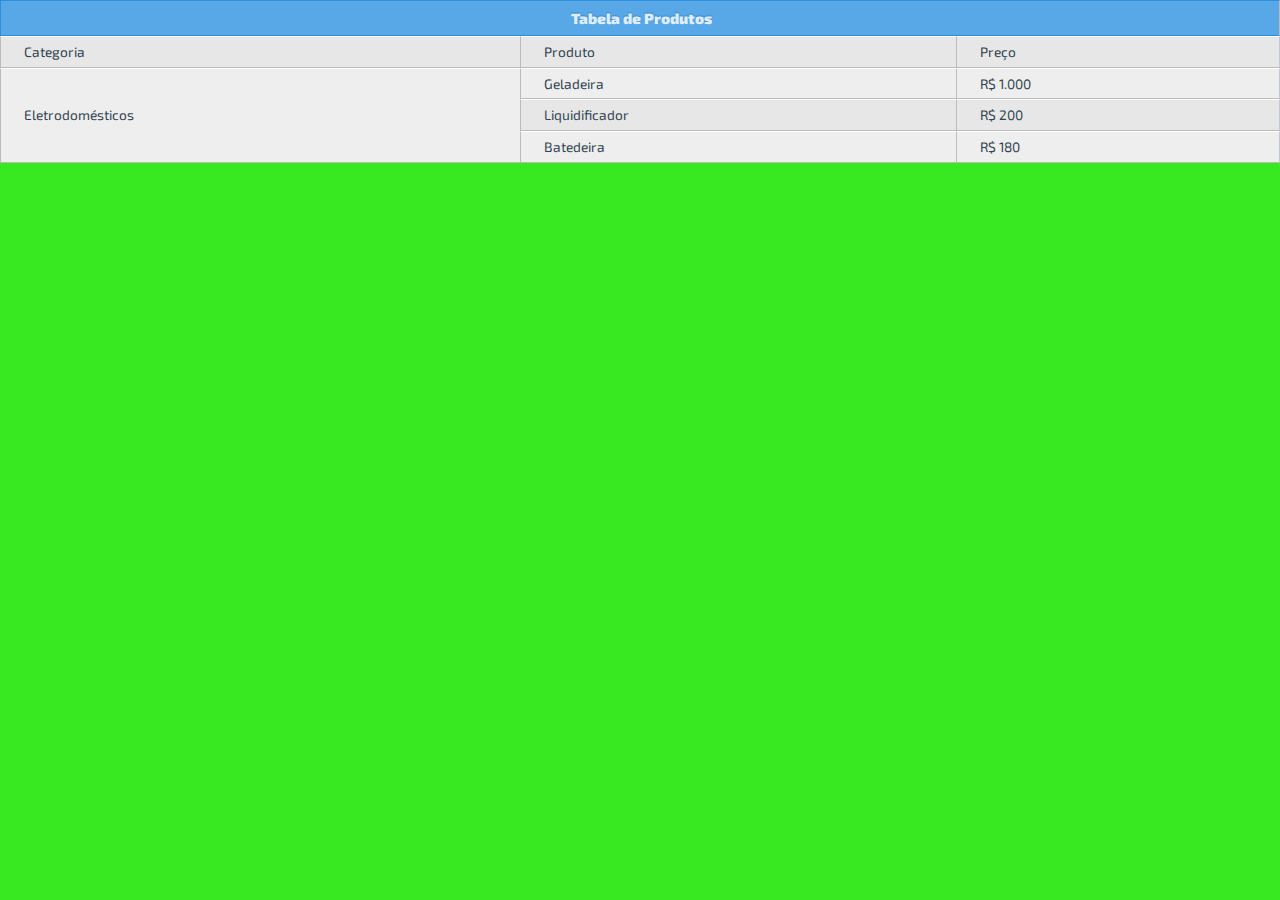
<file: exampleTableExtra.html>
<!DOCTYPE html>
<html lang="pt-BR">
    <head>
        <meta charset="UTF-8">
        <meta http-equiv="X-UA-Compatible" content="IE=edge">
        <meta name="viewport" content="width=device-width, initial-scale=1.0">
        <link rel="stylesheet" href="css/style.css">
        <style>
			.info-table {
			    border-spacing: 0;
    			border-collapse: separate;
    			width: 100%;
    			color: #314351;
    			font-size: 0.857em;
    			line-height: 1em;
    			margin-bottom: 17px;
    			font-family: "museo-sans",sans-serif;
			}
			.info-table a {
    			color: #4183C4;
    			text-decoration: none;
			}
			.info-table a:hover {
    			color: #2a5886;
    			text-decoration: none;
    			background-color: inherit;
			}
			.info-table th, .info-table td {
    			border: 1px solid #BCBABA;
    			border-top-color: #FFF;
    			border-right: none;
    			padding: 8px 20px 8px 23px;
    			text-align: left;
    			vertical-align: middle;
    			background: #EEE;
    			margin: 0;
			}
				.info-table th {
   				background: #58a7e6;
   				text-align: left;
   				font-size: 1.083em;
   				line-height: 1.538em;
   				padding: 6px 20px 5px 23px;
   				color: #ddedfa;
   				text-shadow: 0px -1px 1px rgba(0, 81, 168, 0.38);
   				border-color: #2c90df;
   				font-weight: 900;
			}
				.info-table th:last-child {
   				border-right: 1px solid #BCBABA;
   				text-align: center;
			}
				.info-table td.last, .info-table td:last-child {
   				border-right: 1px solid #C2CAD0;
			}
				.info-table .even td, .info-table tr:nth-child(even) td {
   				background: #E7E7E7;
		    }

        </style>
    </head>
    <body style="background:rgb(56, 233, 33)">
		<table class="info-table">
			<tr>
				<th colspan="3">Tabela de Produtos</th>
			</tr>
			<tr>
				<td>Categoria</td>
				<td>Produto</td>
				<td>Preço</td>
			</tr>
			<tr>
				<td rowspan="3">Eletrodomésticos</td>
				<td>Geladeira</td>
				<td>R$ 1.000</td>
			</tr>
			<tr>
				<td>Liquidificador</td>
				<td>R$ 200</td>
			</tr>
			<tr>
				<td>Batedeira</td>
				<td>R$ 180</td>
			</tr>		
		</table>
    </body>
</html>
</file>
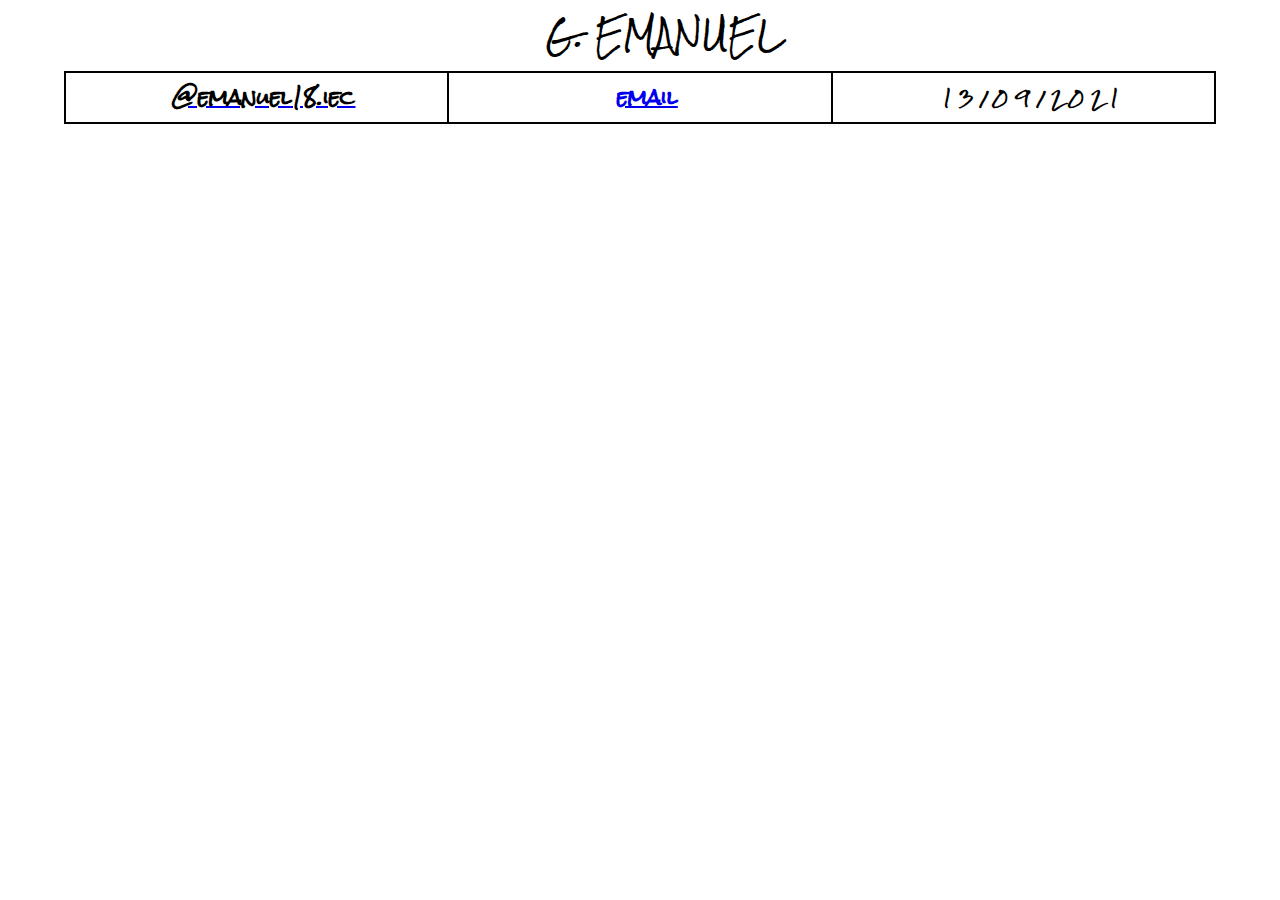
<file: rodapéFinal.html>
<!DOCTYPE html>
<html lang="en">
<head>
    <meta charset="UTF-8">
    <meta http-equiv="X-UA-Compatible" content="IE=edge">
    <meta name="viewport" content="width=device-width, initial-scale=1.0">
    <title>Document</title>
    <link rel="stylesheet" href="css/tableRodapeFinal.css">
</head>
<body>
        <p style="
                    font-family: 'Rock Salt', cursive; 
                    text-align: center; 
                    font-size: 30px;">
                                        G. EMANUEL</p>
        <table style="width: 90%; border: 2px solid;
                      border-collapse: collapse;
                      margin-left: 5%;">
            <th><a href="https://www.instagram.com/emanuel18.iec/" target="_blank"><p style="font-family: 'Rock Salt', cursive; text-align: center; color:#000;text-decoration: none; font-size: 20px;">@emanuel18.iec</p></a></p></th>
            <th><a href="tomail:gabriel.emanuel.michalski@gmail.com"><p style="font-family: 'Rock Salt', cursive; text-align: center; font-size: 20px;">email</p></a></th>
            <th><p style="font-family: 'Rock Salt', cursive; text-align: center;">1 3 / 0 9 / 2 0 2 1</p></th>
        </table>
</body>
</html>
</file>
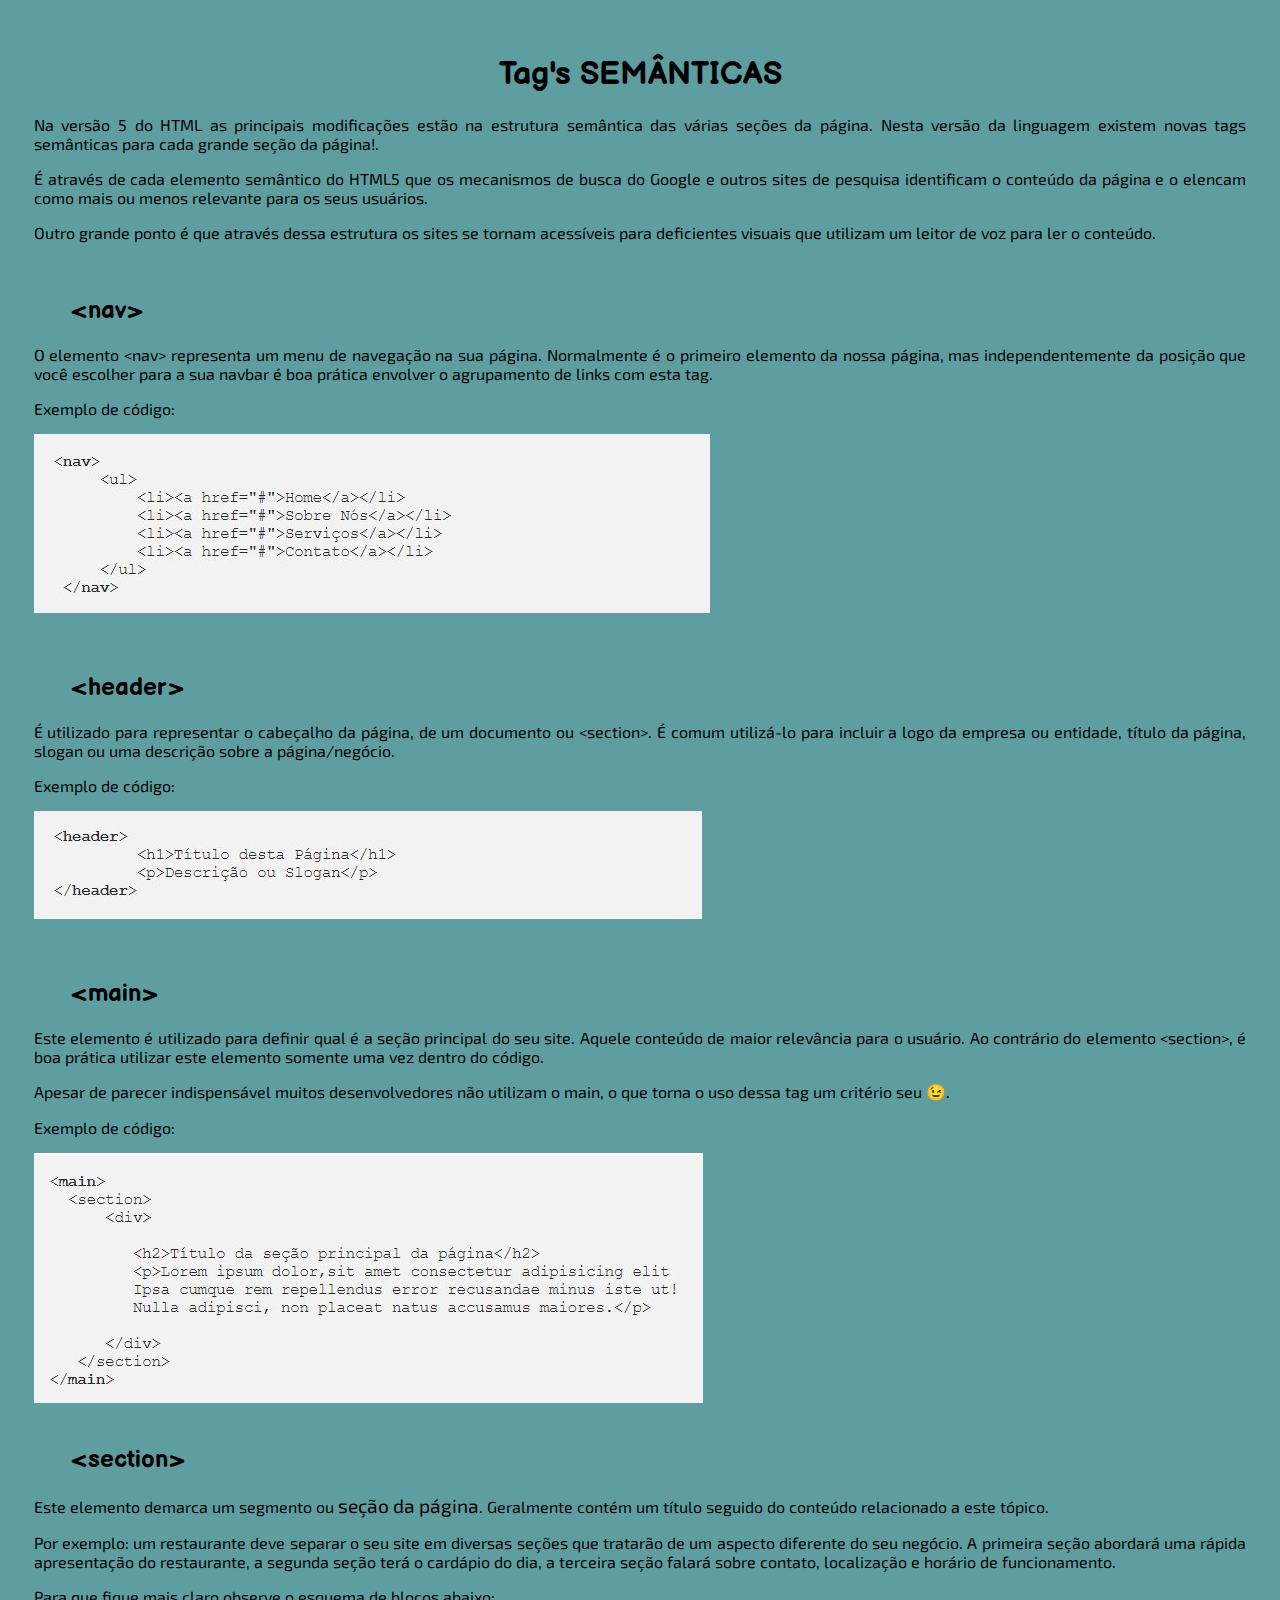
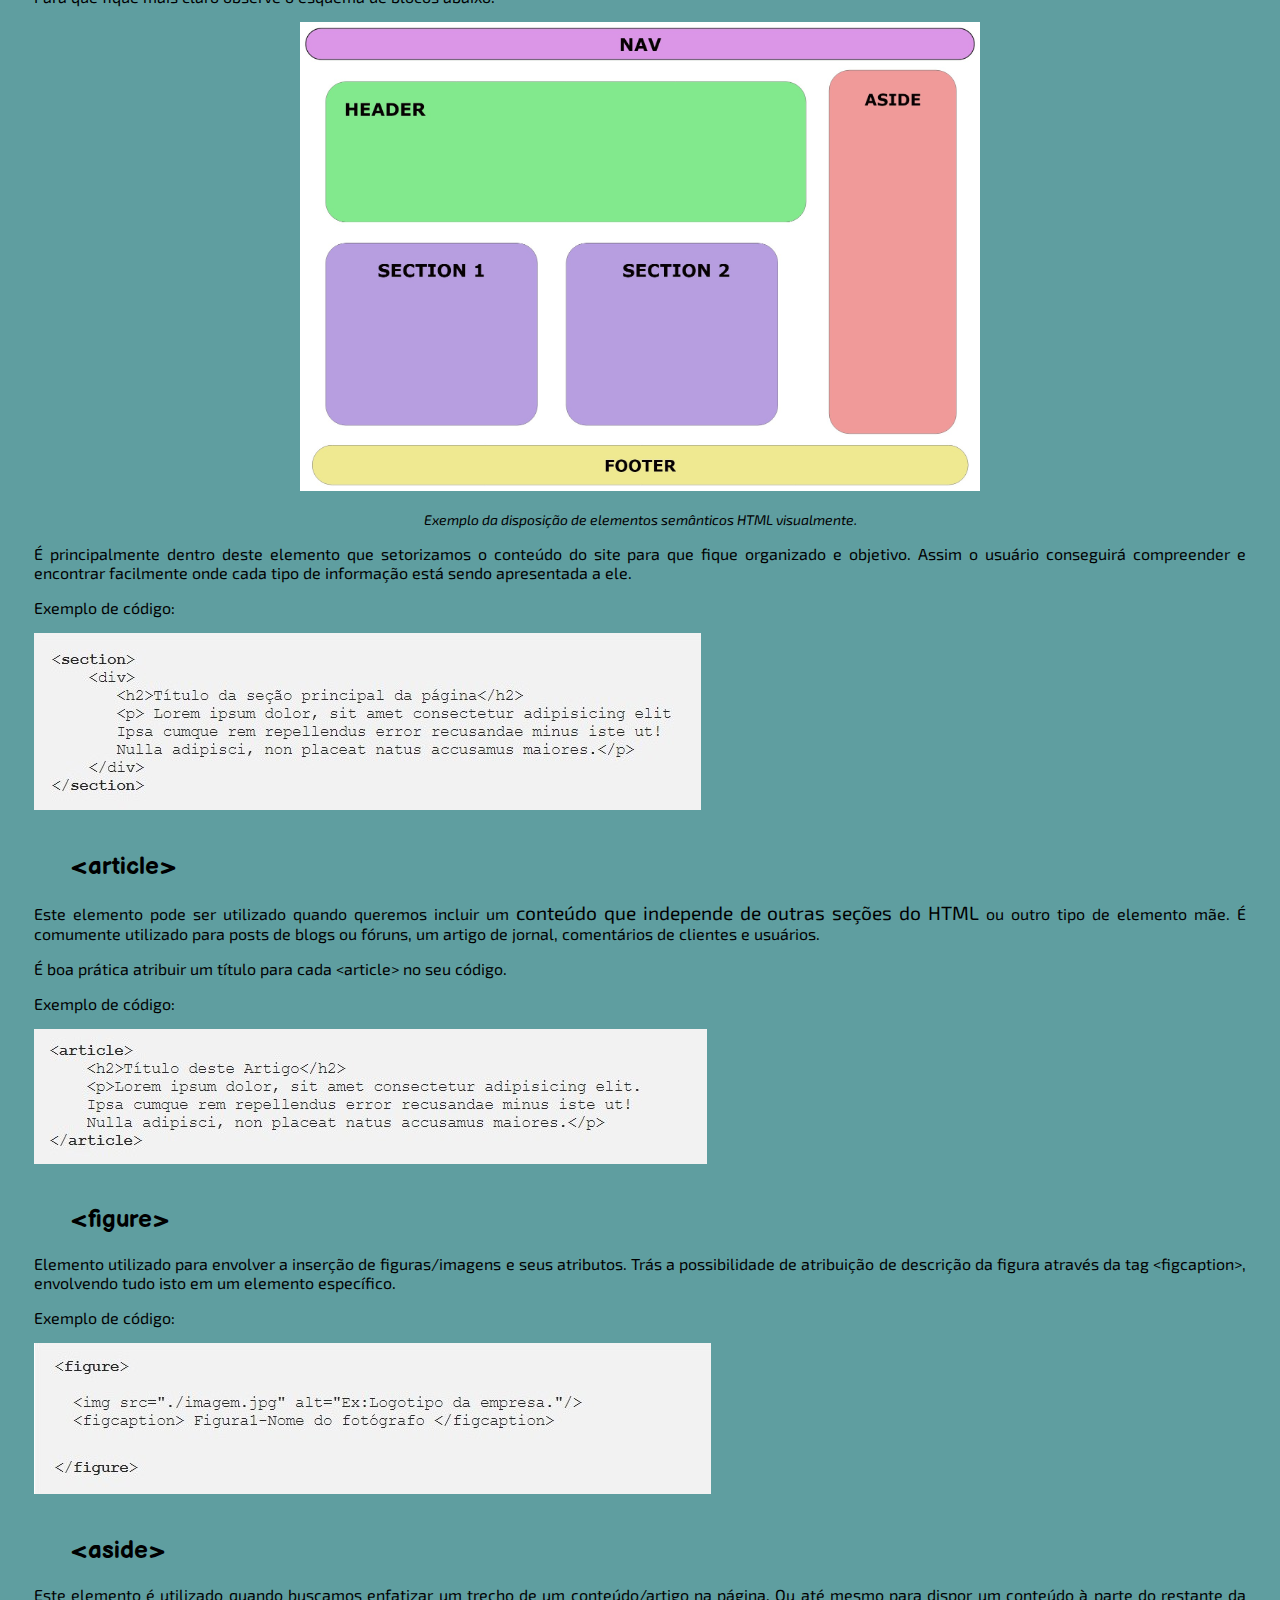
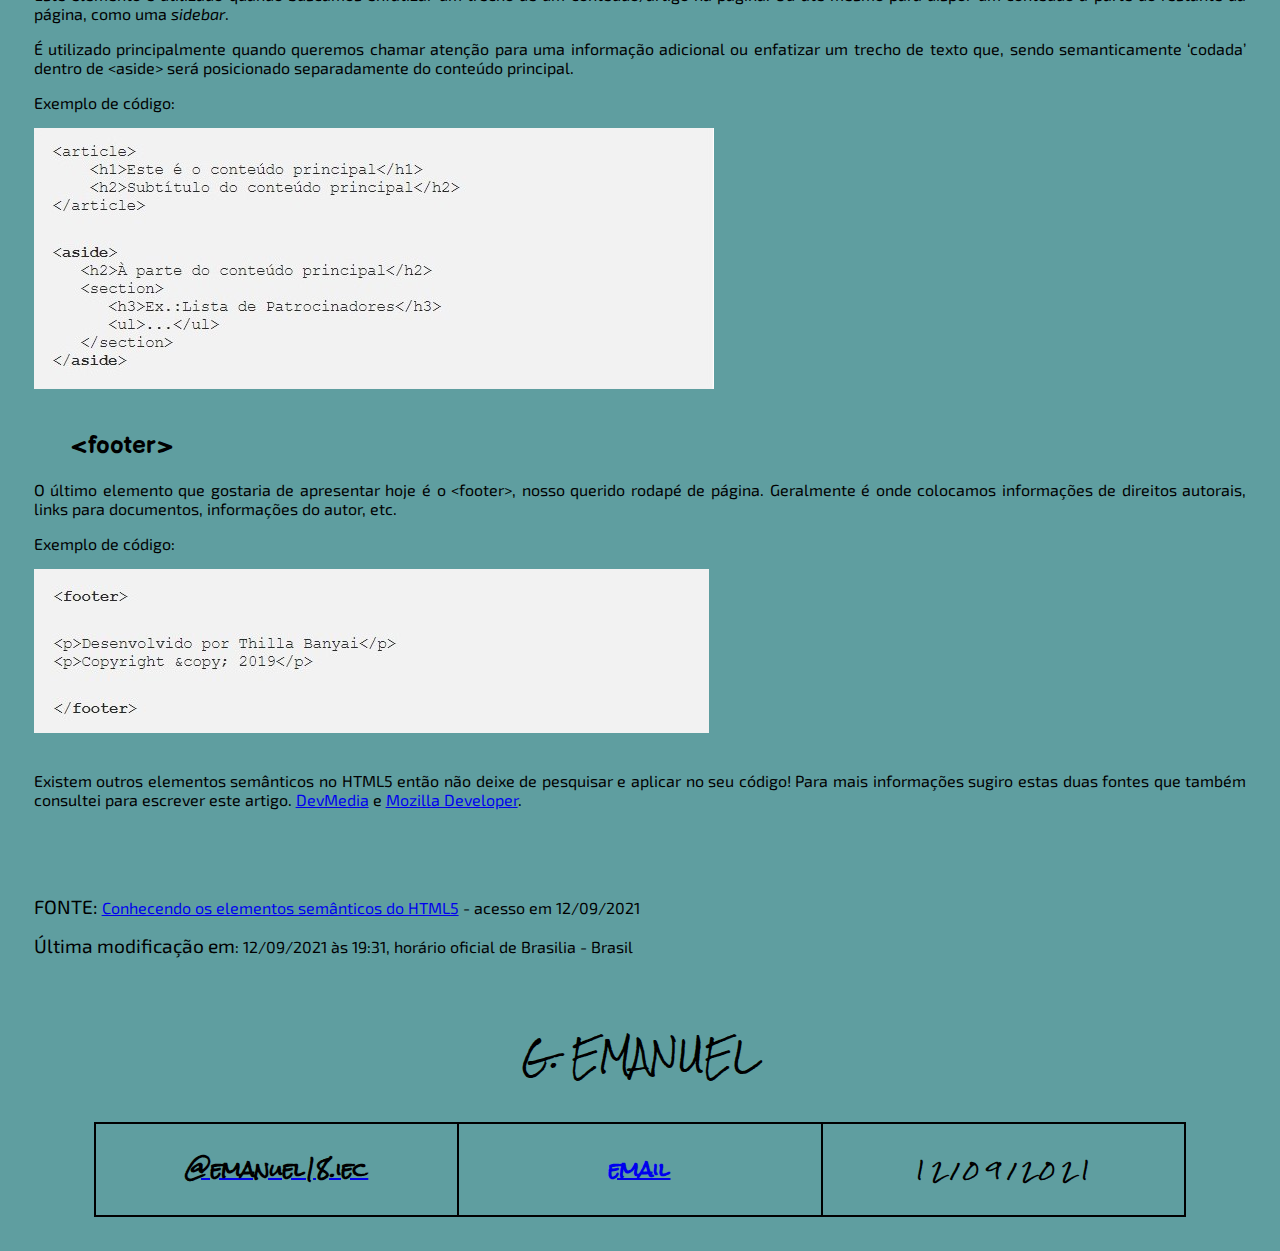
<file: tagsSemanticas.html>
<!DOCTYPE html>
<html lang="pt-BR">
<head>
    <meta charset="UTF-8">
    <meta http-equiv="X-UA-Compatible" content="IE=edge">
    <meta name="viewport" content="width=device-width, initial-scale=1.0">
    <title>Document</title>
    <link rel="stylesheet" href="css/style-tagsem-css.css">

</head>
<body>
    
        <h1>Tag's SEMÂNTICAS</h1>

        <p>Na versão 5 do HTML as principais modificações estão na estrutura semântica das várias seções da página. Nesta versão da linguagem existem novas tags semânticas para cada grande seção da página!.</p>
        <p>É através de cada elemento semântico do HTML5 que os mecanismos de busca do Google e outros sites de pesquisa identificam o conteúdo da página e o elencam como mais ou menos relevante para os seus usuários.</p> 
        <p>Outro grande ponto é que através dessa estrutura os sites se tornam acessíveis para deficientes visuais que utilizam um leitor de voz para ler o conteúdo.</p><br>

        <h2>&lt;nav&gt;</h2>
        <p>O elemento &lt;nav&gt; representa um menu de navegação na sua página. Normalmente é o primeiro elemento da nossa página, mas independentemente da posição que você escolher para a sua navbar é boa prática envolver o agrupamento de links com esta tag.</p>
        <p>Exemplo de código:</p>
        <img src="img/img/nav.jpg" alt="<nav>"><br><br>
        
        <br><h2>&lt;header&gt;</h2>
        <p>É utilizado para representar o cabeçalho da página, de um documento ou &lt;section&gt;. É comum utilizá-lo para incluir a logo da empresa ou entidade, título da página, slogan ou uma descrição sobre a página/negócio.</p>
        <p>Exemplo de código:</p>
        <img src="img/img/header.jpg" alt="<header>"><br><br>
        
        <br><h2>&lt;main&gt;</h2>
        <p>Este elemento é utilizado para definir qual é a seção principal do seu site. Aquele conteúdo de maior relevância para o usuário. Ao contrário do elemento &lt;section&gt;, é boa prática utilizar este elemento somente uma vez dentro do código.</p>
        <p>Apesar de parecer indispensável muitos desenvolvedores não utilizam o main, o que torna o uso dessa tag um critério seu 😉.</p>
        <p>Exemplo de código:</p>
        <img src="img/img/main.jpg" alt="<main>">

        <br><br><h2>&lt;section&gt;</h2>
        <p>Este elemento demarca um segmento ou <big>seção da página</big>. Geralmente contém um título seguido do conteúdo relacionado a este tópico.</p>
        <p>Por exemplo: um restaurante deve separar o seu site em diversas seções que tratarão de um aspecto diferente do seu negócio. A primeira seção abordará uma rápida apresentação do restaurante, a segunda seção terá o cardápio do dia, a terceira seção falará sobre contato, localização e horário de funcionamento.</p>
        <p>Para que fique mais claro observe o esquema de blocos abaixo:</p>
        <figure style="text-align: center;"><img src="img/img/1_NjJoYvshr5Jyj4HMu0aXnA.jpeg" style="width: 60%;" alt=""></figure>
        <p style="font-size: 14px; text-align: center;"><i>Exemplo da disposição de elementos semânticos HTML visualmente.</i></p>
        <p>É principalmente dentro deste elemento que setorizamos o conteúdo do site para que fique organizado e objetivo. Assim o usuário conseguirá compreender e encontrar facilmente onde cada tipo de informação está sendo apresentada a ele.</p>
        <p>Exemplo de código:</p>
        <img src="img/img/section.jpg" alt="<section>">
        
        <br><br><h2>&lt;article&gt;</h2>
        <p>Este elemento pode ser utilizado quando queremos incluir um <big>conteúdo que independe de outras seções do HTML</big> ou outro tipo de elemento mãe. É comumente utilizado para posts de blogs ou fóruns, um artigo de jornal, comentários de clientes e usuários.</p>
        <p>É boa prática atribuir um título para cada &lt;article&gt; no seu código.</p>
        <p>Exemplo de código:</p>
        <img src="img/img/article.jpg" alt="<article">
        
        <br><br><h2>&lt;figure&gt;</h2>
        <p>Elemento utilizado para envolver a inserção de figuras/imagens e seus atributos. Trás a possibilidade de atribuição de descrição da figura através da tag &lt;figcaption&gt;, envolvendo tudo isto em um elemento específico.</p>
        <p>Exemplo de código:</p>
        <img src="img/img/figure.jpg" alt="<figure>">
        
        <br><br><h2>&lt;aside&gt;</h2>
        <p>Este elemento é utilizado quando buscamos enfatizar um trecho de um conteúdo/artigo na página. Ou até mesmo para dispor um conteúdo à parte do restante da página, como uma <i>sidebar</i>.</p>
        <p>É utilizado principalmente quando queremos chamar atenção para uma informação adicional ou enfatizar um trecho de texto que, sendo semanticamente ‘codada’ dentro de &lt;aside&gt; será posicionado separadamente do conteúdo principal.</p>
        <p>Exemplo de código:</p>
        <img src="img/img/aside.jpg" alt="<aside>">

        <br><br><h2>&lt;footer&gt;</h2>
        <p>O último elemento que gostaria de apresentar hoje é o &lt;footer&gt;, nosso querido rodapé de página. Geralmente é onde colocamos informações de direitos autorais, links para documentos, informações do autor, etc.</p>
        <p>Exemplo de código:</p>
        <img src="img/img/footer.jpg" alt="<footer>">
        
        <br><br><p>Existem outros elementos semânticos no HTML5 então não deixe de pesquisar e aplicar no seu código! Para mais informações sugiro estas duas fontes que também consultei para escrever este artigo. <a href="https://www.devmedia.com.br/">DevMedia</a> e <a href="https://developer.mozilla.org/pt-BR/docs/Web/HTML">Mozilla Developer</a>.
        </p>
        <br><br><br>
        <p><big>FONTE:</big> <a href="https://encurta.eu/9PmU3P">Conhecendo os elementos semânticos do HTML5</a> - acesso em 12/09/2021</p>
        <p><big>Última modificação em</big>: 12/09/2021 às 19:31, horário oficial de Brasilia - Brasil</b></p><br>
        <p style="font-family: 'Rock Salt', cursive; text-align: center; font-size: 30px;">G. EMANUEL</p>
       
        <table style="width: 90%; border: 2px solid;
                      border-collapse: collapse;
                      margin-left: 5%;">
            <th><a href="https://www.instagram.com/emanuel18.iec/" target="_blank"><p style="font-family: 'Rock Salt', cursive; text-align: center; color:#000;text-decoration: none; font-size: 20px;">@emanuel18.iec</p></a></p></th>
            <th><p style="font-family: 'Rock Salt', cursive; text-align: center; font-size: 20px;"><a href="tomail:gabriel.emanuel.michalski@gmail.com">email</a></p></th>
            <th><p style="font-family: 'Rock Salt', cursive; text-align: center;">1 2 / 0 9 / 2 0 2 1</p></th>
        </table>
       
        
        
        

</body>
</html>
</file>
<file: css/style.css>
@import url('https://fonts.googleapis.com/css2?family=Acme&display=swap');
@import url('https://fonts.googleapis.com/css2?family=Balsamiq+Sans&display=swap');
@import url('https://fonts.googleapis.com/css2?family=Rock+Salt&display=swap');
@import url('https://fonts.googleapis.com/css2?family=Exo+2:wght@600&display=swap');
@import url('https://fonts.googleapis.com/css2?family=Share+Tech+Mono&display=swap');


*{
    padding: 0%;
    margin: 0%;
    font-family: 'Exo 2', sans-serif;
}

.atr{
    font-family: 'Share Tech Mono', monospace;
    font-weight: bold;
}

summary{
    margin-left: 2%;

}

.tg{
    margin-left: 2%;
    font-style: bold;
    padding: 2%;
    width: 5%;
    background-color: cyan;
    border: 2px solid #000;
    font-family: 'Acme', sans-serif;
    cursor: pointer;
}

p, img{
    text-indent: 4%;
    margin-left: 2%;
    margin-right: 2%;
}

body {
    background-color: rgb(31, 97, 14);
    text-align: justify;
}

.fc{
    text-align: center;
}

#listTags{
    border: 2px solid #000;
    width: 96%;
    margin-left: 2%;
    font-size: 23px;
    
}

#table-listTags, caption{
    width: 100%;
    background-color: cyan;
    font-family: 'Balsamiq Sans', cursive;
}

#conteudoPrincipal{
    width: 80%;
    margin-left: 2%;
    margin-right: 2%;
    margin-left: 10%;
    border: 6px solid #000;
    background-color: rgb(56, 233, 33);
    box-shadow: 15px 15px 10px rgb(10, 85, 0);
}

h1{
    text-align: center;
    font-family: 'Rock Salt', cursive;
    font-weight: bold;
    
    margin-left: 0%;
    margin-right: 0%;
}

h2{
    font-family: 'Balsamiq Sans', cursive;   
    margin-left: 5%;
}

h2 span{
    font-family: 'Balsamiq Sans', cursive;   
    color: red;
}

h3{
     font-family: 'Balsamiq Sans', cursive;   
    margin-left: 3.4%;
}

blockquote, q{
    margin-left: 2%;
    margin-right: 2%;
    color: rgb(255, 51, 0);   
}

#citacoes{
    border: 2px solid #000;
    width: 70%;
    margin-left: 22%;
    padding: 1% 2.5% 1% 2.5%;   
}

#tagSem{
    border: 2px solid #000;
    width: 80%;
    margin-left: 10%;
}

#am:hover{
    background-color: rgb(50, 204, 30);
    box-shadow: 7px 7px 10px #000;
}

.CR{
    color: red;
    font-size: 14px;
}

pre{   
    font-family: monospace;
    text-align: left;
}

kbd{
    font-family: monospace;
}

.tecla {
    background-color: #eee;
    border-radius: 3px;
    border: 1px solid #b4b4b4;
    box-shadow: 0 1px 1px rgba(0, 0, 0, .2), 0 2px 0 0 rgba(255, 255, 255, .7) inset;
    color: #333;
    display: inline-block;
    font-size: .85em;
    font-weight: 700;
    line-height: 1;
    padding: 2px 4px;
    white-space: nowrap;
    background-color: #FFF;;
   }
</file>
<file: css/tableAtributoDel.css>
@import url('https://fonts.googleapis.com/css2?family=Acme&display=swap');
@import url('https://fonts.googleapis.com/css2?family=Balsamiq+Sans&display=swap');
@import url('https://fonts.googleapis.com/css2?family=Rock+Salt&display=swap');
@import url('https://fonts.googleapis.com/css2?family=Exo+2:wght@600&display=swap');
@import url('https://fonts.googleapis.com/css2?family=Share+Tech+Mono&display=swap');

*{
  padding: 0%;
  margin: 0%;
  font-family: 'Exo 2', sans-serif;
}


h1{
  text-align: center;
  font-family: 'Rock Salt', cursive;
  font-weight: bold;
  
  margin-left: 0%;
  margin-right: 0%;
}

h2{
  font-family: 'Balsamiq Sans', cursive;   
  margin-left: 5%;
}

h2 span{
  font-family: 'Balsamiq Sans', cursive;   
  color: red;
}

h3{
   font-family: 'Balsamiq Sans', cursive;   
  margin-left: 3.4%;
}
p, img{
  text-indent: 4%;
  margin-left: 2%;
  margin-right: 2%;
}
</file>
<file: css/tableRodapeFinal.css>
@import url('https://fonts.googleapis.com/css2?family=Acme&display=swap');
@import url('https://fonts.googleapis.com/css2?family=Balsamiq+Sans&display=swap');
@import url('https://fonts.googleapis.com/css2?family=Rock+Salt&display=swap');
@import url('https://fonts.googleapis.com/css2?family=Exo+2:wght@600&display=swap');
@import url('https://fonts.googleapis.com/css2?family=Share+Tech+Mono&display=swap');

*{
  padding: 0%;
  margin: 0%;
  font-family: 'Exo 2', sans-serif;
}


h2{
  font-family: 'Balsamiq Sans', cursive;   
  margin-left: 5%;
}

h2 span{
  font-family: 'Balsamiq Sans', cursive;   
  color: red;
}

h3{
   font-family: 'Balsamiq Sans', cursive;   
  margin-left: 3.4%;
}
p, img{
  text-indent: 4%;
  margin-left: 2%;
  margin-right: 2%;
}

table{
    width: 90%;
    margin-left: 5%;
}
th{
    width: 30%;
}

table, td, th{
  border: 2px solid #000;
} 
th:hover{
    background-color: rgb(43, 170, 26);
    cursor: pointer;
    box-shadow: 2% 2% 5% #000;
}
</file>
<file: css/style-tagsem-css.css>
@import url('https://fonts.googleapis.com/css2?family=Acme&display=swap');
@import url('https://fonts.googleapis.com/css2?family=Balsamiq+Sans&display=swap');
@import url('https://fonts.googleapis.com/css2?family=Rock+Salt&display=swap');
@import url('https://fonts.googleapis.com/css2?family=Exo+2:wght@600&display=swap');
@import url('https://fonts.googleapis.com/css2?family=Share+Tech+Mono&display=swap');

body{
    padding: 2%;
    background-color: cadetblue;
}

h1{
    padding-top: -2%;
    text-align: center;
    font-family: 'Balsamiq Sans', cursive;   
    font-weight: bold;
    
    margin-left: 0%;
    margin-right: 0%;
}

h2{
    font-family: 'Balsamiq Sans', cursive;   
    margin-left: 3%;
}

h2 span{
    font-family: 'Balsamiq Sans', cursive;   
    color: red;
}

h2, h3, p, a{
    text-align: justify;
}

p{
    font-family: 'Exo 2', sans-serif;
}
table, td, th{
    border: 2px solid #000;
}
th:hover{
    background-color: #4e8385;
    cursor: pointer;
}
th{
    width: 30%;
}
</file>
